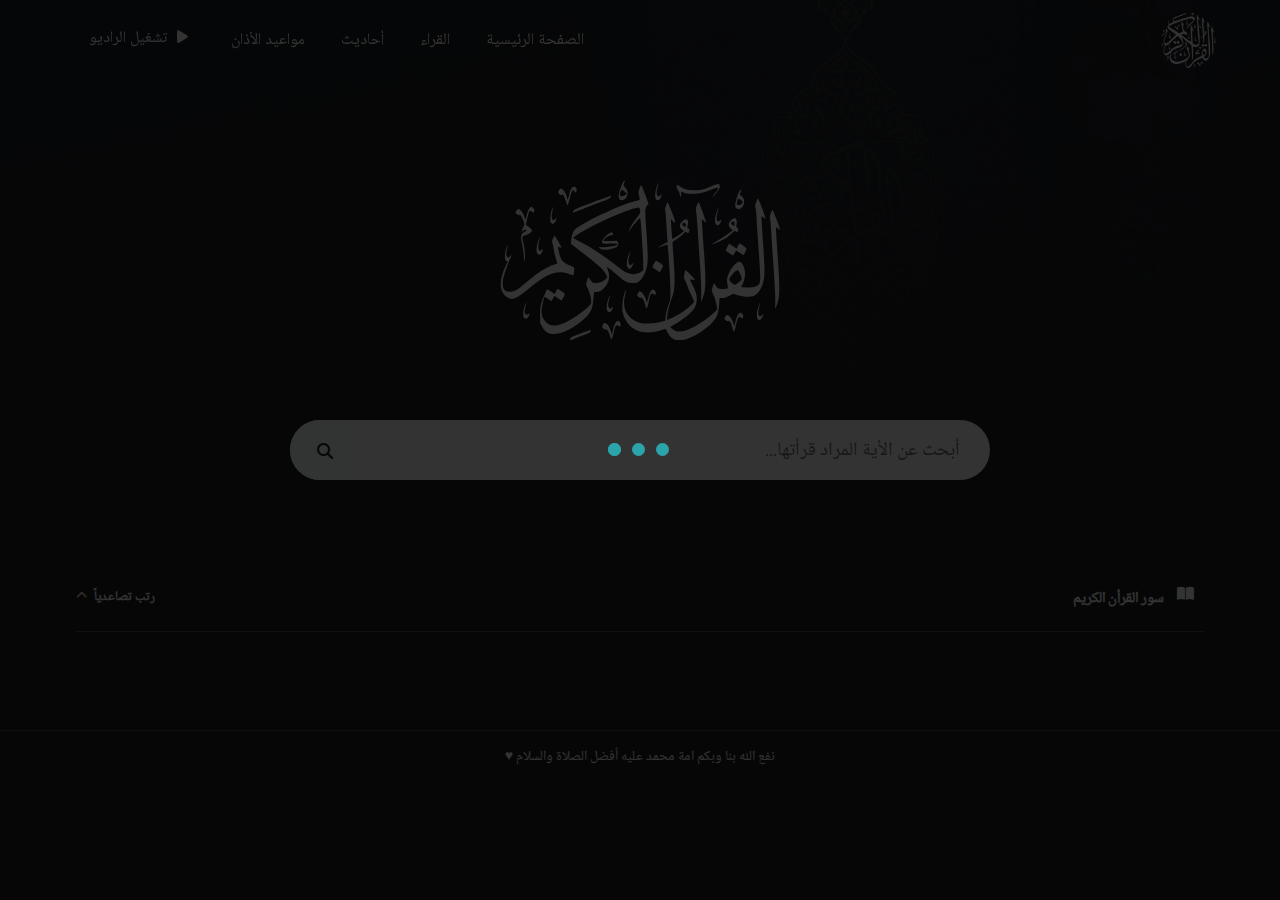
<file: index.html>
<!DOCTYPE html>
<html lang="en">
  <head>
    <meta charset="UTF-8" />
    <meta http-equiv="X-UA-Compatible" content="IE=edge" />
    <meta name="viewport" content="width=device-width, initial-scale=1.0" />
    <title>Quran App</title>
    <link
      rel="stylesheet"
      href="https://cdnjs.cloudflare.com/ajax/libs/font-awesome/6.2.0/css/all.min.css"
    />
    <link rel="stylesheet" href="bootstrap/css/bootstrap.min.css" />
    <link rel="shortcut icon" href="./imgs/logo.png" type="image/x-icon" />
    <link rel="stylesheet" href="main.css" />
    <style>
      /* .container{
            margin-top: -40px!important;
        } */
      .container .search {
        margin-bottom: 100px;
      }

      div.surah_name {
        font-size: 30px !important;
      }
    </style>
  </head>
  <body>
    <div class="bodyImage"></div>
    <header
      id="headerId"
      class="position-fixed mx-auto top-0 width: 90% z-3"
    ></header>

    <div class="container mb-5 content_home">
      <div class="quran_img">
        <svg xmlns="http://www.w3.org/2000/svg" viewBox="0 0 513 294">
          <path
            d="M128 293.2c0-.6.5-2.2 1.1-3.4.8-1.9 4.4-3.6 18.7-8.6 9.7-3.4 18-6.2 18.4-6.2.4 0 .3 1.1-.4 2.5-.7 1.6-2.7 3-6 4.1-3.9 1.3-21.2 8.1-30.5 12.1-.7.3-1.3 0-1.3-.5zm194.1-.2c-6-1.4-11.3-6.1-14.9-13-1.9-3.6-3.5-6.6-3.7-6.8-.2-.2-3.9.8-8.4 2.2-24.1 7.6-44.5 4.5-57.4-8.7-5.9-6-11.1-15.6-12.8-23.8-2.1-9.9.5-31.6 4.7-38.9l1.5-2.5-.5 3c-.3 1.7-1.3 6.4-2.2 10.5-4.6 21.4 5.3 39.1 25.7 46 5.6 1.9 8 2.2 18.9 1.8 8.8-.3 15.1-1.2 21.1-2.8l8.6-2.3.7-6.7c.6-7.2 4.6-22.2 7.2-27.2 1.2-2.3 1.6-6.7 1.7-18.7.2-16-4.1-84.2-5.4-86.2-.5-.8-3-.2-8.4 2-4.2 1.8-7.9 3-8.2 2.8-.2-.3 3.5-2.7 8.2-5.3l8.7-4.9-.6-6.5c-.3-3.6-1-15-1.6-25.5-.6-10.4-1.5-21.1-2.1-23.6-.9-3.8-.7-5.4 1.2-10.5 1.2-3.2 2.5-6.3 2.9-6.7.7-.8 12.6 29 13.7 34.4.7 3.8-.8 3.7-4.2-.2-1.4-1.7-2.8-3-3-2.8-.7.8 1.9 35.9 2.7 35.9 1.3 0 11.6-6.7 16.6-10.8l4.3-3.5-3-2.5c-4.5-3.5-5.4-5.6-4.1-9.7 1.4-4.2 7.2-9.5 10.6-9.5 3.7 0 4.9 3.5 3.5 10.1-1.2 5.2-1.1 5.5 1.3 7.4 2.4 1.9 2.4 2.1.9 5.2s-1.6 3.2-3.9 1.6c-2.3-1.5-2.6-1.4-8.3 4-3.3 3-8.7 7.1-12 9.2-3.6 2.1-6.1 4.3-6.1 5.3 0 .9.9 13.9 2 28.7 3.2 44.3 2.5 58.8-3.5 73.8-3.3 8.5-7.1 23.4-8 32l-.7 6.9 2.4-.7c4.4-1.4 20.3-9.7 27.1-14.3 7.3-4.8 18.1-14.3 19.8-17.3.7-1.4-.2-4.1-4-11.7-2.7-5.4-6.4-14.1-8.2-19.3-1.8-5.2-3.9-10.2-4.8-11.2-1.3-1.5-1.3-2.8-.3-8.9.7-4 1.5-7.4 1.8-7.7.6-.6 17.4 16 17.4 17.3 0 .5-2 .6-4.4.3l-4.5-.6 1.6 3.7c.8 2 3 6.7 4.8 10.3 7 13.9 7.9 23.3 3.4 35.4-3.4 9.1-19.5 23-39.2 33.9l-6.9 3.8 2.8 2.9c5.9 6.1 15.2 7.3 27.1 3.3 13.8-4.6 36.2-18.8 48.8-30.7l7.5-7.2-.6-5c-.8-7.1-3.1-14.9-6.6-22.9l-3-6.9 1.7-6.4c1-3.5 2.1-6.6 2.6-6.8.4-.3 1.7 1.2 2.9 3.5 3.1 6.1 5.7 7.4 14.1 6.8 3.9-.3 7.5-1 8.1-1.6.6-.6.6-2.2-.1-4.8-2.9-10.3-.4-21 7.4-31.8 5.3-7.4 10.3-11.6 14-11.6 5.3 0 10.5 10.7 10.5 21.6 0 6.5-2.2 15.4-4.9 19.9-1.1 2-1.9 4.1-1.6 4.6.4.5 5.4.9 11.3.9 11.5 0 16.8-1.5 20.7-6 3.1-3.4 3-12.6-.4-61-1.7-23.9-3.5-51.2-4-60.6-.4-9.3-1.3-17.9-1.9-19.1-.7-1.3-.8-3.1-.3-4.9 1.5-5 4.3-11.4 5-11.4.7 0 10.4 25 12.7 32.7 1.5 5 .5 5.5-3.3 1.7-1.4-1.4-2.8-2.3-3.1-1.9-.3.3.9 21.8 2.7 47.8 3.5 49.4 3.6 60.7.6 72.2-3.6 13.7-10.1 23-18.1 26.1-5.8 2.2-20 1.3-29.8-2l-6.9-2.4-7.6 4.1c-6 3.3-8.6 4.1-12.7 4.1h-5.1l-.6 10.1c-1.2 19.1-4.7 27.6-15.7 37.7-14.1 13-33.1 24.4-46.8 27.9-7.9 2-11.6 2.2-17.1.9zM434 189.9c5.1-3 9-7 9-9 0-3.1-3.9-12.5-5.9-14.3-2.5-2.3-4.4-1.3-11 5.9-6 6.7-7 9.4-4.4 12.8 1.7 2.3 7.2 6.7 8.3 6.7.3 0 2.1-1 4-2.1zM340.8 83.4c.4-3-2.1-5.8-4.6-5-2.8.9-2.8 4.1 0 6 2.7 1.9 4.2 1.6 4.6-1zM202.3 288.1c-.6-2.7-2.2-7-3.5-9.7-2-4.2-2.7-4.9-4.9-4.6-1.7.1-3.3-.6-4.9-2.3-2.3-2.5-2.3-2.6-.7-6 2.1-4.4 4.5-4.5 8.6-.5 3 3.1 7.1 12.3 7.1 16.2 0 4.1 1.6.4 3.4-7.7 1.9-8.3 4.6-13.9 7.1-14.9 3.3-1.2 6.5 2 6.5 6.7 0 3.3-1 4-3.1 2.1-2.3-2.1-5.1-1.4-6.6 1.6-.6 1.4-2.1 6.8-3.2 12-2.6 11.9-4.2 13.8-5.8 7.1z"
          ></path>
          <path
            d="M93 281.9c-7.1-1.4-12-5.5-16-13.3l-3.5-6.9v-14.1c0-11.6.5-15.5 2.3-22 2.1-7.3 9.9-25.6 10.9-25.6.8 0 11.3 7.2 11.9 8.1 1.1 1.8 2.2.8 4.3-4.1 1.4-3.3 2.6-4.8 3.4-4.4.7.4 3.8 2.5 7 4.6 6.5 4.4 6.5 4.7 2 12.5l-2.5 4.2-6.6-4.4-6.7-4.5-1.3 2.8c-.8 1.5-2 3.7-2.8 4.9l-1.4 2.2-5.7-3.9c-3.1-2.2-6-4-6.4-4-1 0-4.9 16.7-5.6 24.4-.8 8.7 1.6 15.4 7.6 21.6 7.9 8.2 17.3 8.7 33.8 1.8 12.6-5.2 33.4-19.2 44.1-29.6 4.9-4.7 5.2-5.4 5.2-9.9 0-6.3-2.3-15.2-6-23.2-1.7-3.5-3-7-3-7.7 0-2.6 3.3-13.4 4.1-13.4.4 0 1.8 1.9 3.1 4.2 2.8 5.1 5.8 6.8 11.8 6.8 8 0 19-6.7 19-11.5 0-3.1-5.1-10.6-11.7-17.2-3.2-3.2-16.8-14.3-30.2-24.7l-24.3-18.9.6-6c.9-8.4 3.6-16.4 6.5-19.4 10.5-10.4 67.3-38.4 101.6-49.9 7.2-2.4 14-4.4 15.3-4.4 2.6 0 2.8-1.4.8-8.9-1.3-4.9-1.2-5.9.4-10.7 1.1-3 2.3-6.2 2.9-7.1 1.1-2.1 1.5-1.5 9.2 19.1 5.1 13.4 5.9 17.2 3.5 16.3-1.1-.4-1.9 1-3.2 5-1.7 5.4-1.7 6.8 1.1 46.6 2.9 42.7 2.9 53 0 64.2-3.5 13.3-11 24.2-18.2 26.6-4.7 1.5-14 .5-19.7-2.2-2.5-1.1-8-5.1-12.2-8.7-15.9-13.8-22.4-18.7-22.4-16.9 0 .1.9 2.6 2 5.5 4 10.6 1.9 21.7-5.6 30.1-6.1 6.8-10.5 9.4-15.8 9.3l-4.3-.1-.7 9c-1.5 20.3-4.3 27.8-14.1 37.3-20.6 20.1-48.9 33.5-64.5 30.5zm158.6-110.4c2.7-.8 6.3-2.6 7.9-3.9l3-2.4v-14.4c-.1-15.6-4.4-79.8-5.5-81.1-1-1.2-15.7 16.1-19.4 22.8l-1.6 3 .6-3c1.1-5 7.4-15.6 14.1-23.4 6.6-7.8 7.5-10.7 5.3-16.5-.8-2.2-1.3-2.4-4.7-1.9-19.3 2.8-90.8 35.5-113 51.7-2.3 1.7-4.2 3.3-4.3 3.6 0 .3 2.6 1.8 5.8 3.4 22 10.7 48 27.3 69.7 44.6 16.4 13.1 20.2 15.4 27.5 17.4 7.1 1.9 8.6 1.9 14.6.1z"
          ></path>
          <path
            d="M234.7 161.5c-3.6-3.5-3.1-13.1 1.3-24.8 1.2-3.2 2.3-5.7 2.5-5.5.1.2-.7 4-1.8 8.6-1.5 6.3-1.8 9.2-1.1 12 1.2 4.8 4 5.4 7.1 1.6l2.3-2.9-1 3.5c-1.2 4.2-4.2 8.4-6.2 8.8-.9.2-2.3-.4-3.1-1.3zm-49.8-35c-1.5-.8-2.9-2.1-3.2-2.8-.4-1.2.2-1.3 3.1-.6 5.5 1.3 30.2-2.9 30.2-5.1 0-1.7-4.5-2.2-14.1-1.5-11.4.8-13.9.3-13.9-2.8 0-5.8 12.1-17.7 18-17.7 1.7 0 2.1.5 1.8 2.8-.3 2.3-.7 2.7-3 2.4-2.8-.3-9.5 3.5-13.2 7.7-2.6 2.9-1.2 3.3 12.4 2.9l11.4-.3 1.5 2.7c1.4 2.4 1.4 3-.1 6-1.5 3.2-2.2 3.6-10.5 5.6-10.2 2.5-16.7 2.7-20.4.7zm242.7 150.4c-.2-.8-.9-3.4-1.6-5.9-.7-2.5-2.1-6.4-3.2-8.8-1.8-3.8-2.4-4.2-4.7-3.7-2 .4-3.3 0-5-1.9l-2.3-2.5 1.9-3.3c1-1.8 2.7-3.4 3.7-3.6 3.1-.6 8.4 6.3 10.8 14.1l2.2 7.2 1.3-5.5c2.6-11.1 4.3-15.7 6.7-17.9 2-1.9 2.8-2.1 4.5-1.2 2.9 1.6 4.3 4.6 3.5 7.6-.7 2.9-1.6 3.1-3.4 1a4 4 0 0 0-3.4-1.3c-2.3.3-3.9 4.6-7 18.3-1.7 7.1-3.2 10-4 7.4zm45.6-20.7c-2.3-1.5-3.2-7.3-2.2-13.9 1-5.8 4.8-17.9 5.5-17.1.1.2-.6 4-1.8 8.4-2.3 9.6-1.8 14.9 1.5 16 1.7.5 2.7 0 4.5-2.2l2.3-2.9-1 3.5c-1.8 6.5-5.7 10.1-8.8 8.2zm-428.9-3.4c-3.1-3.9-1.9-16.9 2.3-25.3 1.3-2.7 2.2-4.1 1.8-3-.3 1.1-1.3 5.4-2.2 9.6-1.3 6.1-1.4 8.2-.4 10.3 1.3 3 3.7 3.3 6.5.9 2-1.8 2-1.7 1.3 1.2-1.1 4.7-3.4 7.5-6 7.5-1.3 0-2.8-.6-3.3-1.2zm154-11.3c-2.7-1.9-3.5-6.7-2.3-14 .9-5.3 4.8-17 5.5-16.3.2.2-.5 3.5-1.5 7.3-2.4 9.1-2.4 12.7-.1 15.6l1.9 2.4 2.6-2.4c2.9-2.7 3.3-1.7 1.2 3.4-1.9 4.4-4.6 5.9-7.3 4zm306.1-16c.5-10.8-.5-30.5-4.4-84.5-1-15.1-2.4-36.3-3-47-.6-10.7-1.6-21-2.1-22.8-.9-2.6-.6-4.5 1.1-9.7 1.2-3.6 2.5-6.7 3-7 1.2-.7 14 32.5 14 36.4 0 1-1.2.3-3.5-1.9-1.9-1.8-3.7-3.1-3.9-2.9-.3.3 1.1 23 3 50.4 4.7 66.4 4.3 80.8-2.6 95.7l-2 4.3.4-11zm-237.6 5.7c-.3-2.1-1.9-6.5-3.4-9.8-2.5-5.1-3.2-5.9-5.5-5.6-1.6.1-3.3-.6-4.8-2.2-2.1-2.3-2.2-2.5-.7-5.4 2.1-4.2 3.1-4.5 6.5-2.8 3.2 1.7 9.1 12.2 9.1 16.2 0 5.4 1.8 2.6 3.9-6.1 2.5-10.3 5-14.5 8.6-14.5 3 0 5.7 4.2 4.9 7.5-.7 2.9-1.6 3.1-3.4 1-.7-.8-2.1-1.5-3.2-1.5-2.4 0-4.1 3.9-6.3 15-2.5 12.4-4.8 15.6-5.7 8.2zm101.9-22.7c.3-10.4-.3-26.1-2.1-51.5-1.4-20.1-3.3-48.2-4.1-62.5-.9-14.3-2-28.9-2.6-32.5-.6-3.6-1-7.4-1-8.5 0-3.1 4.3-13.7 5.2-12.8 1 1 10.3 25.3 12.2 32.1.9 2.8 1.3 5.2.9 5.2-.3 0-2.1-1.5-4-3.2l-3.5-3.3.7 12c.4 6.6 1.8 27.8 3.3 47 3.3 45 3.4 66.1.5 76.7-1.2 4.3-3 9.7-4.1 12l-1.9 4.3.5-15zm-352.1 8.1C11 214.5 5.3 208.5 2.9 202c-3.9-10.3-.7-28.5 8.1-45.9 3.5-7 3.5-7.1 1.5-7.1-2.3 0-3.5-3.4-3.5-9.8 0-5.8 2.9-17.2 5.1-20.2.9-1.2 1-1.1.4.5-2 6-3.5 15.8-2.7 18.8 1.1 4.3 4.2 4.7 7.2 1l2.2-2.8-.7 3c-.4 1.7-1.6 4.5-2.6 6.3-1.1 1.9-4.4 10.7-7.4 19.6C5.8 179.2 5 182.8 5 188.9c0 12.3 4.3 16.8 15 15.8 8-.7 12.1-3.1 26.7-15.8 7-6.1 16.6-13.8 21.3-17.2 10.1-7.4 27.4-16.4 33-17.3 2.2-.4 4-.9 4-1.3 0-.3-1.3-5.1-2.9-10.6-1.6-5.5-3.4-13.4-4-17.5-.7-4.1-1.7-8.7-2.2-10.1-.8-2.1-.6-3.7 1.1-7.8 1.3-2.8 2.5-5.1 2.9-5.1 1.1 0 13.4 21 12.8 21.7-.4.3-1.9.1-3.3-.6-1.5-.6-2.9-1-3.1-.7-.6.6 2.3 13.1 4.4 19.1.8 2.2 2.6 5.2 4.1 6.8 3.1 3.3 11.1 7.9 16.4 9.7 2.1.6 4.2 1.8 4.6 2.6.7 1.3-.5 13.1-1.4 14.2-.1.2-3.2-.8-6.8-2.2-8.8-3.5-19.9-4.4-28.3-2.3-12.8 3.3-22.4 9.3-46.7 28.9-21.9 17.7-27.6 20.4-36 17.4zm269.3-52.2-6.7-4.6 2.8-6.2c1.6-3.3 3.4-6 4-5.8.7.1 3.9 2.1 7.2 4.3 5 3.4 5.8 4.4 5.2 6.2-.6 1.9-5.3 10.7-5.7 10.7-.1 0-3.2-2.1-6.8-4.6z"
          ></path>
          <path
            d="M43.8 140.5c-.3-5.5-1.8-15.9-3.3-23.2-2.7-13-2.8-13.1-.9-17 1.2-2.4 3.2-4.4 5.7-5.6 4-2 4.1-3.7.2-3.7-1.4 0-2.9.9-3.5 2.1-.7 1.1-1.4 1.9-1.6 1.6-.9-.9 1.6-8.5 3.2-10.2 1.9-1.9 1.2-5.6-2.7-14.4-2.5-5.6-3.1-6.3-5.2-5.7-1.6.4-3.1-.2-5-2l-2.8-2.6 1.9-3.1c1-1.8 2.7-3.3 3.9-3.5 3.2-.5 8.7 6.7 10.8 13.9.9 3.4 1.9 5.9 2.1 5.6.3-.2 1.4-4.2 2.5-8.8C51 55.7 54.8 49 57.4 49c1.9 0 5.6 4.4 5.6 6.6 0 1-.5 2.6-1 3.4-.9 1.3-1.2 1.3-2.4-.2-1.4-1.9-5.1-2.4-6.1-.9-1.4 2.4-6.4 24.6-5.6 24.9 2.1.7 9.1 6.3 10 8 1.9 3.5-1.8 7.6-8.5 9.4-9.8 2.8-9.7 2.7-6.8 13.8 2.8 10.6 4.2 27.5 2.7 33-.8 3-1 2.2-1.5-6.5zm378.1-5.3c-1.9-1.5-4.6-3.4-6-4.3l-2.4-1.6 2.9-6.2c1.6-3.3 3.3-6.1 3.6-6.1.4 0 3.5 2 7.1 4.5l6.4 4.4 2.6-5 2.5-5 6.5 4.3c3.5 2.4 6.5 5 6.7 5.8.1.8-1.1 3.8-2.8 6.7l-3 5.2-6.6-4.5c-3.6-2.6-6.7-4.5-6.8-4.3-.2.2-1.3 2.3-2.5 4.7-1.2 2.3-2.7 4.2-3.4 4.1-.6 0-2.8-1.2-4.8-2.7zm-353.3-.4c-2.9-4.2-1.9-14.1 2.6-25.6 2.8-7.1 3.2-6.1.7 1.8-2.4 7.8-2.3 16.7.3 18.4 1.3.8 2.3.5 4.3-1.4 2.9-2.7 2.9-2.6 1.4 2.1-2.3 6.8-6.4 8.9-9.3 4.7zm319.9-17.5c.6-.6 6.4-4.2 13-8C413 102.5 426 93.5 426 92.2c0-.3-1.6-2-3.5-3.8-4.1-3.7-4.5-7-1.5-11.9 2.6-4.2 8.4-7.4 10.8-5.9 2 1.3 2.7 6.8 1.4 11.6-.8 2.9-.6 3.6 1.6 5.4 2.4 2 2.5 2.3 1.3 5.3-1.5 3.5-2.3 3.8-4.1 1.6-.7-.8-1.5-1.5-1.9-1.5-.4 0-3.4 2.6-6.7 5.8-3.3 3.1-8.5 7.2-11.6 9-7.8 4.6-25.9 11.9-23.3 9.5zM430 80.5c0-4-1.7-5.2-4.9-3.5-2.9 1.5-2.6 3.7.7 5.4 3.9 2.2 4.2 2 4.2-1.9zm-34.4.3c-2.9-4.1-1.6-15.8 2.8-26 2.4-5.6 2.6-4.6.5 2.3-1.9 6-2.5 14.2-1.3 17.3.9 2.3 5.1 2 6.4-.5 1.7-3.1 2.2-1.7.9 2.2-2.3 6.8-6.4 8.9-9.3 4.7zM94 79c-2-2-2.2-3-1.8-10.4.4-5.1 1.4-10.3 2.8-13.9 1.3-3.1 2.4-5.6 2.6-5.4.2.1-.4 3-1.2 6.2-2 7.5-2.2 14.8-.5 16.9 1.9 2.2 2.8 2 5.8-1.1l2.6-2.8-.8 2.5c-1.3 4.5-3 7.3-5.2 8.7-1.9 1.3-2.4 1.2-4.3-.7zm40-19.8c0-4.7 1.6-5.6 35.3-18 18.3-6.7 33.5-12.2 33.9-12.2.4 0 .3 1.1-.3 2.4-.8 1.8-4 3.4-13.7 7.1-10.2 3.8-48.5 18.9-53.9 21.2-.7.3-1.3 0-1.3-.5zm298.6-7.8c-.9-.8-1.6-2.9-1.6-4.7 0-4.6 2.9-15.4 6-22.3 3.8-8.6 7-10.2 3.5-1.8-1.4 3.5-1.4 3.5 2.5 7.4 4.2 4.2 4.8 6.3 3.9 12.9-1.1 7.8-9.9 13-14.3 8.5zm9.5-7.1c4-2.4 3.6-4.8-1.1-7.9-5-3.3-6.1-2.5-6.8 4.5-.4 5-.4 5.1 2.3 5.1 1.5 0 4-.8 5.6-1.7zm-320.9-4.6c-1.2-4-3.2-8.8-4.3-10.6-1.6-2.7-2.2-3.1-3.5-2.1-1.2 1-1.9.9-3.7-.6-3.5-3-3.6-3.5-1.9-7.1 2-4.1 4.8-4.3 8.5-.5 3 3.1 6.6 10.7 6.7 13.9 0 5.1 1.9 2.7 3.5-4.5 2.8-12.4 6-17.1 10.5-15.7 2.7.9 4.4 5.8 3 8.5l-1.2 2.2-1.9-2.1c-1.1-1.2-2.4-2.1-2.9-2.1-1.9 0-4.1 5-6 14-1.2 5.1-2.6 10.3-3.3 11.6-1.2 2.2-1.4 2-3.5-4.9zm98-4c-2.1-2.5-2.2-6.4-.3-14 2.5-9.5 6.8-19.4 8.8-20.1 1.1-.5 1.3-.2.8 1.1-2.9 7.2-2.9 7.3.3 10.6 5.3 5.7 6.1 8.8 4.1 16-1.6 5.9-10.6 10.1-13.7 6.4zm9.6-7.7c1.7-1.1 3.2-2.4 3.2-2.9 0-1.3-7.1-7.1-8.6-7.1-2.2 0-4.5 9.6-2.7 11.3 1.2 1.3 4.8.7 8.1-1.3zm57.3 7.6c-3-3.6-2.2-13.8 1.9-24.9 1.2-3.2 2.3-5.7 2.5-5.5.2.2-.5 3.5-1.6 7.3-2.1 7.8-2.4 12.7-.9 15.6 1.4 2.6 4.5 2.4 6.4-.3 1.4-1.9 1.6-2 1.6-.5 0 2.2-2.8 7.9-4.4 8.9-1.8 1.2-4.3.9-5.5-.6zm43.7-7.8c-.3-2.9-1.8-6.6-3.6-9.5-2.1-3.3-2.9-5.6-2.5-7.1.7-2.8 1.1-2.8 6 .8 6.7 4.9 14.2 7 25.2 7 12.1 0 19.9-1.9 32.4-7.6 5.9-2.7 11-4.4 12.5-4.2 2.3.3 2.7.8 3 4.1.3 3.9-1.6 7.1-10.9 17.7l-3 3.5 1.6-3.4c.9-1.8 3.5-5.3 5.7-7.7 4.2-4.5 4.5-7.4 1-7.4-1.1 0-4.9 1.3-8.5 3-13 5.9-23.1 8.3-35.2 8.3-8.9.1-12-.3-16.2-2l-5.3-2.1-.1 3.6c0 2.1-.4 4.6-.8 5.7-.6 1.5-.9.8-1.3-2.7z"
          ></path>
        </svg>
      </div>

      <div class="search">
        <input
          type="text"
          id="search_inpt"
          placeholder="أبحث عن الأية المراد قرأتها..."
        />
        <a href="" class="icon">
          <i class="fa-solid fa-magnifying-glass"></i>
        </a>
      </div>
      <div class="surah_option">
        <div>
          <li class="surah_option_li">
            <i class="fa-solid fa-book-open"></i> سور القرأن الكريم
          </li>
        </div>
        <div class="range">
          <section>رتب تصاعدياً</section>
          <span><i class="fa-solid fa-angle-up"></i></span>
        </div>
      </div>
      <div class="item_flex"></div>
    </div>

    <div id="audierId" class="audier">
      <div class="audio">
        <div class="channel_name">
          <section>تلاوات مباركة</section>
          <article id="txt"></article>
        </div>
        <div class="audio_icon">
          <i id="audio_icon" class="fa-solid fa-play"></i>
        </div>
      </div>
      <audio id="audioSound" src="" autoplay controls></audio>
    </div>

    <div class="footer_div">
      <footer class="text-center text-lg-start" style="border-top: 1px solid #464b50">
          <!-- Copyright -->
          <div class="text-center p-3" style="background-color: #1f2125e6; color: #FFF;">
              نفع الله بنا وبكم امة محمد عليه أفضل الصلاة والسلام <span>&hearts;</span> 
          </div>
          <!-- Copyright -->
      </footer>
    </div>

    <div class="spinner">
      <div class="lds-ellipsis">
        <div></div>
        <div></div>
        <div></div>
        <div></div>
      </div>
    </div>

    <script src="bootstrap/js/bootstrap.min.js"></script>
    <script type="module">
      import header from "./header/header.js";
      let headerId = document.getElementById("headerId");
      headerId.innerHTML = header({
        logo: "./imgs/logo.png",
        home: "index.html",
        readers: "./readers/index.html",
        hadith: "./hadith/index.html",
        athan: "./athan/index.html",
      });

      window.onscroll = () => {
        if (window.scrollY > 50) {
          headerId.classList.add("activeClass");
        } else {
          headerId.classList.remove("activeClass");
        }
      };
    </script>
    <script src="radio.js"></script>
    <script src="main.js"></script>
  </body>
</html>
</file>
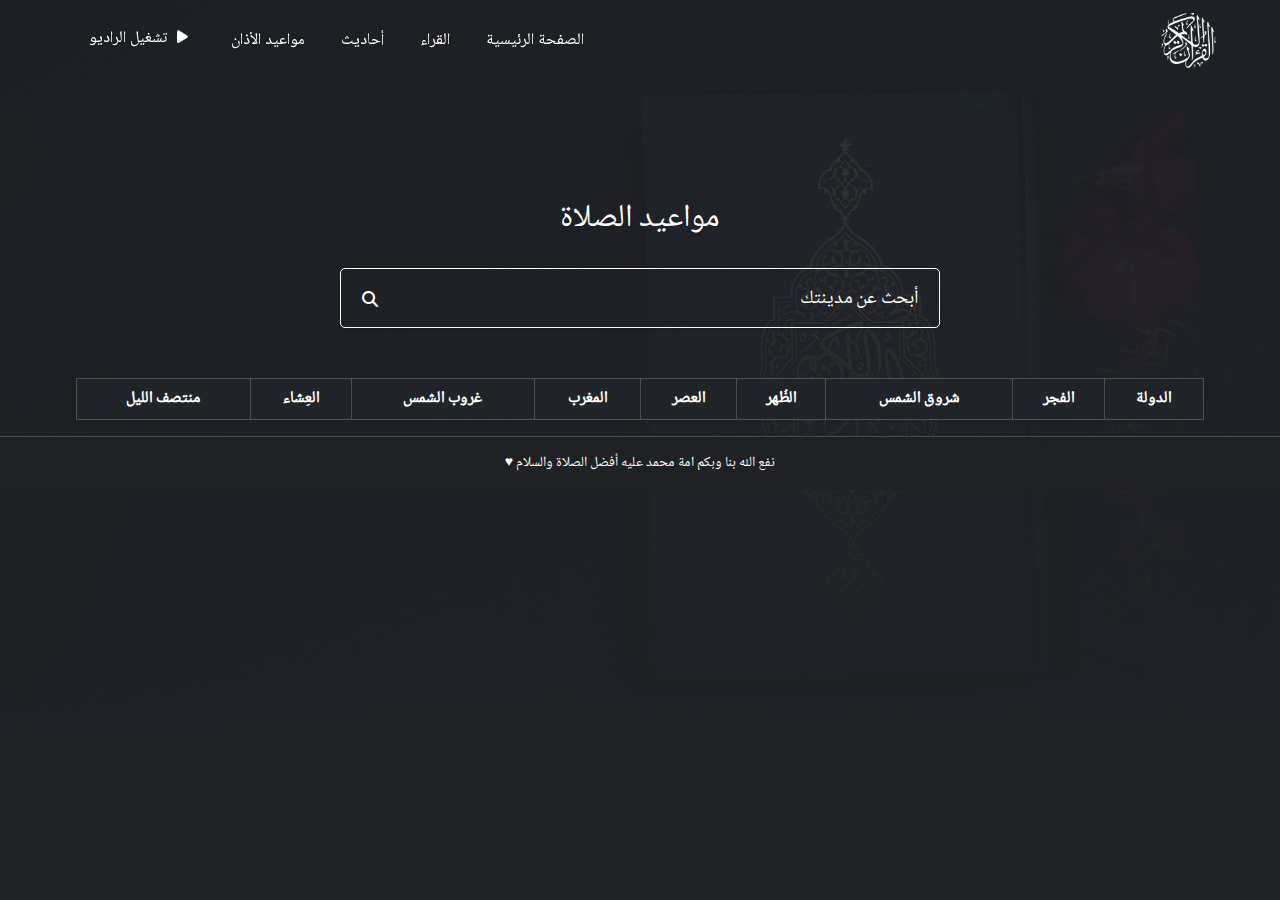
<file: athan/index.html>
<!DOCTYPE html>
<html lang="en">
<head>
    <meta charset="UTF-8">
    <meta http-equiv="X-UA-Compatible" content="IE=edge">
    <meta name="viewport" content="width=device-width, initial-scale=1.0">
    <title>Quran App</title>
    <link rel="shortcut icon" href="../logo-hed.png" type="image/x-icon">
    <link rel="stylesheet" href="https://cdnjs.cloudflare.com/ajax/libs/font-awesome/6.2.0/css/all.min.css">
    <link rel="stylesheet" href="../bootstrap/css/bootstrap.min.css">
    <link rel="stylesheet" href="../main.css">
    <style>
        
        .bodyImage::before{
            height: 90%;
        }
        .awqat{
            text-align: center;
            color: #FFF;
            font-size: 2rem;
        }
        .search_div{
            margin-top: 30px;
        }
        #search_div_inpt{
            border-color: #FFF;
        }
        #search_div_inpt::placeholder{
            color: #FFF;
        }

        @media(max-width: 576px){
            .awqat{
                font-size: 1.2rem;
                margin-top: 100px;
            }
            .day{
                font-size: 16px;
                margin-top: 10px;
            }
            .search_div {
                margin-top: 20px;
                height: 50px;
            }   
            .search_div input{
                font-size: 1rem;
            }
            .search_div .search_icon{
                width: 50px;
            }
            .tabler::-webkit-scrollbar {
                width: 4px!important;
            }
            .table-bordered td, .table-bordered th{
                font-size: 12px;
            }
            .table-bordered td:first-of-type{
                font-size: 15px
            }
        }

    </style>
</head>
<body>
    
    <div class="bodyImage"></div>
    
    <header
    id="headerId"
    class="position-fixed mx-auto top-0 width: 90% z-3"
  ></header>

    <div class="container reader_top">
        <h2 class="awqat">مواعيد الصلاة</h2>
        <section class="day"></section>
        <div class="search_div">
            <input type="text" id="search_div_inpt" placeholder="أبحث عن مدينتك">
            <div class="search_icon">
                <i class="fa-solid fa-magnifying-glass"></i>
            </div>
        </div>
        
        <div class="table-responsive tabler text-center">
            <table class="table table-bordered table-dark table-striped">
                <thead>
                    <tr>
                        <th scope="col">الدولة</th>
                        <th scope="col">الفجر</th>
                        <th scope="col">شروق الشمس</th>
                        <th scope="col">الظُهر</th>
                        <th scope="col">العصر</th>
                        <th scope="col">المغرب</th>
                        <th scope="col">غروب الشمس</th>
                        <th scope="col">العِشاء</th>
                        <th scope="col">منتصف الليل</th>
                    </tr>
                </thead>
                <tbody>

                </tbody>
            </table>
        </div>
    </div>

    <div id="audierId" class="audier">
        <div class="audio">
          <div class="channel_name">
            <section>تلاوات مباركة</section>
            <article id="txt"></article>
          </div>
          <div class="audio_icon">
            <i id="audio_icon" class="fa-solid fa-play"></i>
          </div>
        </div>
        <audio id="audioSound" src="" autoplay controls></audio>
      </div>
    
    <div class="spinner">
        <div class="lds-ellipsis"><div></div><div></div><div></div><div></div></div>
    </div>

    <div class="footer_div">
        <div class="footer_div">
          <footer class="text-center text-lg-start" style="border-top: 1px solid #464b50">
              <!-- Copyright -->
              <div class="text-center p-3" style="background-color: #1f2125e6; color: #FFF;">
                  نفع الله بنا وبكم امة محمد عليه أفضل الصلاة والسلام <span>&hearts;</span> 
              </div>
              <!-- Copyright -->
          </footer>
        </div>
      </div>

    <script src="../bootstrap/js/bootstrap.min.js"></script>

    <script type="module">
        import header from "../header/header.js";
        let headerId = document.getElementById("headerId");
        headerId.innerHTML = header({
          logo: "../imgs/logo.png",
          home: "../index.html",
          readers: "../readers/index.html",
          hadith: "../hadith/index.html",
          athan: "../athan/index.html",
        });
  
        window.onscroll = () => {
          if (window.scrollY > 50) {
            headerId.classList.add("activeClass");
          } else {
            headerId.classList.remove("activeClass");
          }
        };
      </script>

    <script src="main.js"></script>
    <script src="../radio.js"></script>
</body>
</html>
</file>
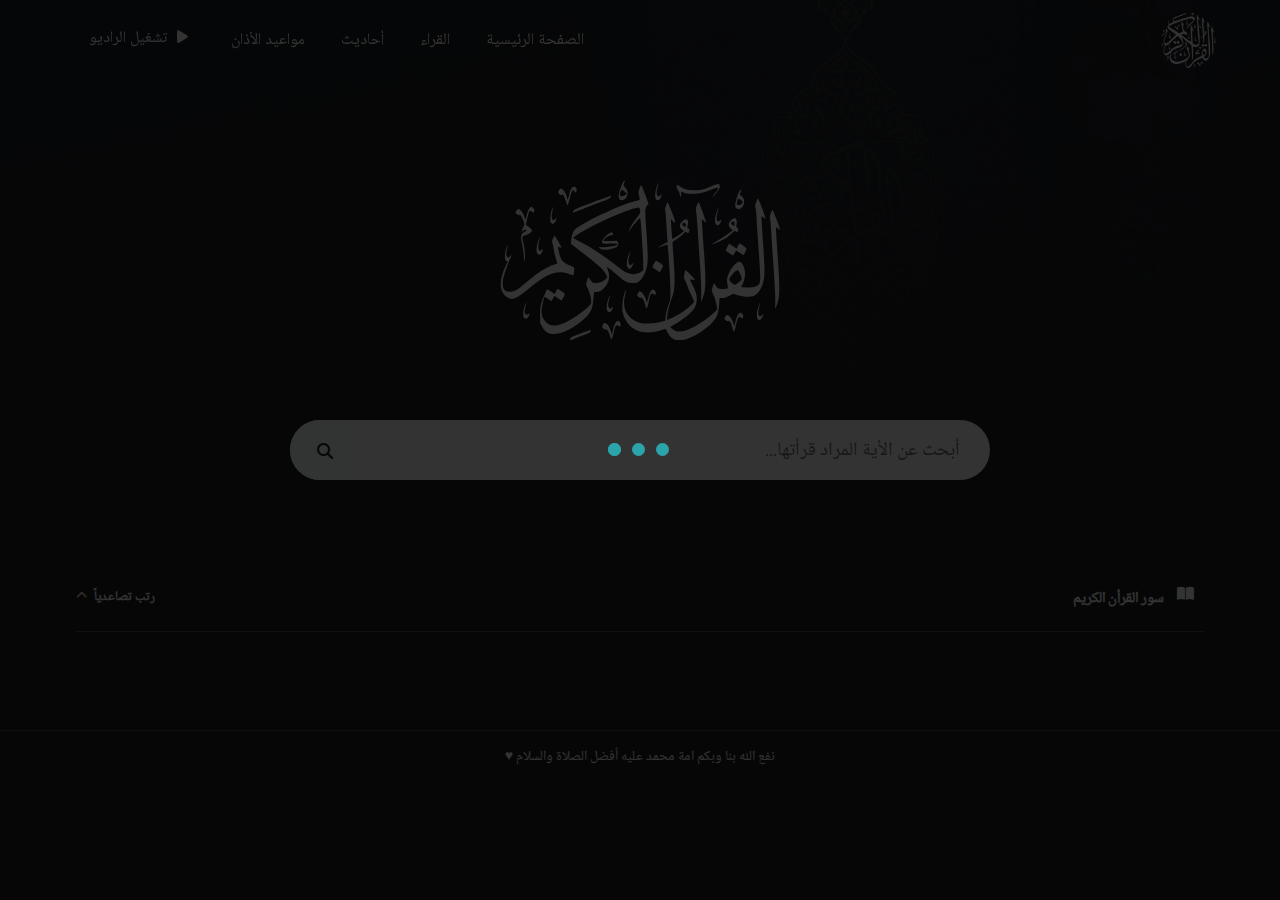
<file: display/index.html>
<!DOCTYPE html>
<html lang="en">
<head>
    <meta charset="UTF-8">
    <meta http-equiv="X-UA-Compatible" content="IE=edge">
    <meta name="viewport" content="width=device-width, initial-scale=1.0">
    <title>Quran App</title>
    <link rel="shortcut icon" href="../logo-hed.png" type="image/x-icon">
    <link rel="stylesheet" href="https://cdnjs.cloudflare.com/ajax/libs/font-awesome/6.2.0/css/all.min.css">
    <link rel="stylesheet" href="../bootstrap/css/bootstrap.min.css">
    <link rel="stylesheet" href="../main.css">
    <style>

        .bodyImage::before{
            /* background-image: linear-gradient(rgba(32,55,106,.5),rgba(32,55,106,.5)),url(../image.jpg); */
            height: 80%;
        }
        .edit_box{
            margin-bottom: 80px;
            padding: 30px 20px;
            background: #1F2125;
            border: 1px solid #444;
        }
        .edit_title i{
            color: #cfe0ff!important;
        }
        .edit_title li{
            color: #fff;
        }
        .edit_box hr{
            background: #1F2125!important;
        }
        .edit_box select{
            border: 2px solid #cfe0ff;
            color: #426cb7;
        }
        @media(max-width: 576px){
            .info_flex li{
                margin-bottom: 10px;
            }
        }
    </style>
</head>
<body>
    
    <div class="bodyImage"></div>
    <header
    id="headerId"
    class="position-fixed mx-auto top-0 width: 90% z-3"
  ></header>

    <div class="container reader_top">
        <div class="info rounded-1">
            
        </div>
        <div class="edit_box rounded-1">
            <div class="edit_title">
                <div>
                    <i class="fas fa-th-list"></i>
                    <li id="show_shape">تغير طريقة العرض</li>
                </div>
                <div>
                    <i class="fas fa-search-plus"></i>
                    <li id="increaseFont">تكبير الخط</li>
                </div>
                <div>
                    <i class="fas fa-search-minus"></i>
                    <li id="decreaseFont">تصغير الخط</li>
                </div>
            </div>
            <hr>
            <div class="">
                <label>تحديد الآيات :</label>
                <div class="list_flex">
                    <li class="OrderAyah"> 
                        <select id="select_from">
                        </select>
                    </li>
                        <select id="select_to">
                        </select>
                    </li>
                </div>
            </div>
        </div>
        <div class="imager">
            <svg baseProfile="tiny" xmlns="http://www.w3.org/2000/svg" width="220" height="45" viewBox="0 0 176 36" overflow="inherit" xml:space="preserve"><switch><g><path fill="currentColor" d="M165.716 11.67c-.586-.089-1.021-.134-1.306-.134-.277 0-.644.273-1.099.818-.391.472-.586.781-.586.928a.217.217 0 0 0 .03.061c.012.016.03.024.055.024.008 0 .09-.063.244-.189s.301-.189.439-.189c.969 0 1.64.094 2.014.281-.357.26-.943.521-1.757.781-.659.211-.981.354-.965.427.024.081.366.094 1.025.037.651-.057 1.099-.143 1.343-.256.31-.146.667-.464 1.074-.952.439-.521.659-.932.659-1.233.002-.148-.389-.282-1.17-.404zm1.953 6.835c-.024 0-.092.13-.201.391-.11.26-.279.391-.507.391-.334 0-.501-.203-.501-.611 0-.179.051-.429.153-.75.102-.321.152-.535.152-.641 0-.065-.021-.105-.062-.122-.138-.073-.321.191-.549.793-.22.57-.329.989-.329 1.257 0 .277.081.546.243.807.188.284.411.427.672.427.342 0 .614-.179.817-.537.171-.301.257-.639.257-1.013.001-.277-.047-.408-.145-.392zm4.571 9.026c-.533-.271-.856-.408-.971-.408-.057 0-.207.258-.451.775-.244.516-.366.836-.366.958 0 .057.262.235.787.537.524.301.84.451.946.451.089 0 .254-.269.494-.806.239-.537.359-.879.359-1.025.001-.048-.266-.208-.798-.482zm2.203 3.449c-.058-.025-.92.346-2.588 1.11-1.701.781-2.648 1.257-2.844 1.429-.163.138-.362.361-.599.671-.284.366-.427.614-.427.745 0 .016.008.027.024.036-.073 0 .765-.411 2.515-1.233.919-.432 1.814-.846 2.685-1.244.163-.106.407-.338.732-.696.351-.391.525-.651.525-.781.002-.017-.007-.029-.023-.037zm-1.025-13.061c-1.074-2.034-1.733-3.051-1.978-3.051-.236 0-.354.504-.354 1.514 0 .35.04.785.122 1.306.089.545.166.818.231.818.122 0 .184-.403.184-1.208.398.529.956 1.489 1.672 2.881.789 1.529 1.184 2.502 1.184 2.917 0 .285-.211.428-.635.428-.301 0-.667-.062-1.099-.184-.488-.13-.817-.28-.988-.451.073-.488.041-.749-.098-.781-.114-.024-.293.265-.537.866-.244.603-.443.903-.598.903-.586 0-1.07-.142-1.453-.427.154-.521.244-.83.269-.928 0-.098-.028-.167-.085-.208-.106-.032-.257.114-.452.44-.261.438-.513.752-.757.939-.333.26-.813.391-1.44.391-.724 0-1.114-.057-1.171-.172.122-.072.237-.235.348-.488.109-.252.164-.459.164-.622 0-.098-.028-.15-.085-.158-.073-.017-.188.069-.342.256a2.502 2.502 0 0 1-.684.586c-.911.521-4.374 1.11-10.388 1.771-2.913.316-6.615.598-11.107.842-4.825.26-9.085.391-12.779.391-7.683 0-14.961-.342-21.837-1.025-2.971-.293-4.932-.537-5.884-.732-2.449-.496-4.142-1.266-5.078-2.307-.431-.48-.748-.717-.951-.708-.424.017-.854.415-1.294 1.196-.407.707-.61 1.298-.61 1.77 0 .326.187.659.562 1.001-2.222 1.603-3.942 2.815-5.163 3.638-.334.22-.484.357-.452.415.008.024.037.036.086.036.366 0 1.172-.252 2.416-.756 1.245-.506 2.011-.888 2.295-1.148.488-.447.903-1.082 1.245-1.904.269.18.738.362 1.41.55.671.187 1.166.272 1.482.257.098-.009.229-.257.391-.745 2.312.554 5.619 1.038 9.924 1.452 2.922.285 6.689.525 11.303.721 4.158.179 7.52.269 10.083.269 3.011 0 7.12-.163 12.328-.488 4.979-.31 9-.64 12.06-.989 4.833-.553 7.999-1.191 9.496-1.916a1.735 1.735 0 0 0-.085.439c0 .326.618.488 1.854.488.854 0 1.575-.342 2.161-1.025.586.473 1.232.708 1.94.708.398 0 .798-.603 1.196-1.807.212.188.582.432 1.11.732.627.358 1.059.537 1.294.537.236 0 .493-.179.77-.537.357-.472.537-1.082.537-1.831 0-1.052-.578-2.673-1.733-4.862zM96.61 4.59c-.109-.122-.229-.183-.359-.183-.847 0-1.567.635-2.161 1.904-.139-.008-.313-.063-.524-.165-.212-.102-.366-.152-.464-.152-.317 0-.647.22-.988.659-.31.399-.465.72-.465.964 0 .082.033.122.098.122.033 0 .161-.132.385-.397.224-.264.417-.396.58-.396.13 0 .34.071.629.213.288.143.563.214.823.214.684 0 1.29-.232 1.819-.696.528-.464.793-1.033.793-1.709a.566.566 0 0 0-.166-.378zm-1.788 10.669a1763.66 1763.66 0 0 0-.977-4.492c-.252-1.253-.406-1.879-.464-1.879-.235 0-.354.85-.354 2.551l.744 3.271c.529 2.278.858 3.812.989 4.601l.293 2.063c.105.7.183 1.05.231 1.05.236 0 .354-.766.354-2.295.003-.708-.271-2.332-.816-4.87zM85.998 6.91a7.41 7.41 0 0 0-.391 1.135c.879.968 1.363 2.079 1.453 3.332.024.366.061.549.109.549.18 0 .269-.435.269-1.306 0-1.383-.48-2.62-1.44-3.71zm2.514 6.298c-.081-.504-.188-.752-.317-.745-.105 0-.146.138-.122.415.032.326.024.529-.024.61a.632.632 0 0 1-.366.159c-.162.017-.276-.024-.342-.122-.032-.057-.057-.228-.073-.513-.008-.228-.053-.342-.134-.342-.082.017-.139.159-.171.427-.041.35-.077.562-.11.635-.105.236-.321.378-.646.427-.244 0-.395-.143-.452-.427 0-.089.028-.222.085-.397.057-.175.085-.303.085-.384 0-.065-.024-.11-.073-.134-.008-.008-.021-.012-.037-.012-.098 0-.236.24-.415.72-.13.342-.179.635-.146.879.073.578.391.838.952.781.293-.024.59-.228.891-.61.122.114.293.171.513.171.627 0 .94-.375.94-1.123a2.7 2.7 0 0 0-.038-.415zm-10.4-8.911c-.854 0-1.583.635-2.185 1.904-.114-.016-.279-.08-.494-.189-.216-.11-.38-.165-.495-.165-.301 0-.626.228-.977.684-.317.415-.476.741-.476.977 0 .089.032.134.098.134.041 0 .175-.134.402-.403.228-.269.427-.403.598-.403.123 0 .33.065.623.195s.559.196.794.196c.684 0 1.282-.22 1.794-.659.545-.472.818-1.042.818-1.709.001-.374-.166-.562-.5-.562zm13.793 16.82-1.953-5.053c-.057-.139-.114-.208-.171-.208-.017.008-.041.114-.073.317-.098.602-.146.976-.146 1.123 0 .391.336 1.402 1.007 3.033.672 1.632 1.008 2.565 1.008 2.802 0 .163-.139.244-.415.244a2 2 0 0 1-.317.024 1.862 1.862 0 0 1-1.526-.732c-.285-.358-.603-1.258-.952-2.697a485.636 485.636 0 0 1-.671-2.918c-.122-.521-.229-.781-.317-.781-.285.537-.428 1.046-.428 1.526 0 .114.062.407.184.879.423 1.644.635 2.707.635 3.186 0 .603-.24 1.074-.721 1.415-.423.302-.948.452-1.574.452-.977 0-1.53-.472-1.66-1.416-.049-.35-.073-1.126-.073-2.331 0-.659-.024-.989-.073-.989-.139 0-.269.273-.391.818a2.77 2.77 0 0 0-.073.599c0 .049-.354.24-1.062.573-.854.407-1.513.851-1.977 1.33-.277.285-.533.725-.769 1.318-.155.374-.057.655.293.843.26.139.598.207 1.013.207.903 0 1.501-.199 1.794-.598.024-.025.122-.191.293-.501.114-.212.232-.35.354-.415.033.773.183 1.339.452 1.697.439.586 1.042.879 1.807.879.806 0 1.465-.33 1.978-.989.276-.35.483-.769.622-1.257.098-.326.171-.518.22-.574.024.017.077.188.159.513.105.415.244.761.415 1.038.146.236.402.445.769.629.366.183.696.273.989.273.626 0 1.078-.346 1.354-1.037.138-.342.208-.875.208-1.599-.004-.715-.074-1.256-.212-1.623zm-10.247-7.665c-.542-.496-1.121-.745-1.739-.745-.261 0-.391.167-.391.5 0 .301.093.513.281.635-.09.236-.134.553-.134.952 0 .472.269.752.806.842-.285.407-.753.842-1.404 1.306a86.19 86.19 0 0 1-1.367.928c-.497.334-.724.545-.684.635.016.041.061.061.134.061.22 0 .626-.163 1.221-.488.562-.309 1.005-.59 1.331-.842.513-.398.984-.919 1.416-1.562.106 0 .271.047.495.14.224.094.376.14.458.14.261 0 .391-.28.391-.842-.002-.61-.273-1.163-.814-1.66zm15.679 16.075c-.203 0-.899.285-2.087.854-1.156.554-1.859.928-2.112 1.123-.398.399-.646.659-.744.781-.261.325-.366.524-.317.599.008.008.024.012.049.012a69.57 69.57 0 0 0 1.465-.793 95.53 95.53 0 0 1 2.941-1.404c.105-.081.269-.271.488-.567.22-.298.33-.494.33-.592 0-.009-.005-.013-.013-.013zM75.781 12.952c-.415-2.278-.639-3.548-.671-3.808-.073-.57-.154-.854-.244-.854-.041 0-.14.476-.299 1.428-.159.952-.222 1.514-.189 1.685.643 3.678 1.099 6.27 1.367 7.775.179 1.05.346 2.579.5 4.589.016.213.073.318.171.318.122 0 .183-.069.183-.208.154-.813.204-1.993.146-3.54-.057-1.701-.378-4.163-.964-7.385zm-5.859-7.556c-.049-.016-1.086.439-3.112 1.367-2.059.944-3.21 1.509-3.455 1.697-.146.114-.342.333-.586.659-.269.35-.403.59-.403.72 0 .024.008.037.024.037-.114 0 .712-.411 2.478-1.233 1.505-.7 2.775-1.278 3.808-1.733.163-.098.413-.336.751-.714.337-.378.506-.636.506-.775.001-.008-.003-.017-.011-.025zm-1.38 5.761c-.106-.569-.236-.842-.39-.818-.082.017-.123.085-.123.208 0 .082.012.202.037.36.024.159.037.279.037.36 0 .407-.171.61-.513.61a.33.33 0 0 1-.317-.195c-.024-.049-.062-.248-.11-.598-.041-.276-.102-.407-.183-.391-.09.017-.151.171-.183.464a8.914 8.914 0 0 1-.098.708c-.082.261-.305.411-.671.452-.261.065-.423-.077-.488-.427a1.056 1.056 0 0 1 .037-.403 2.17 2.17 0 0 0 .073-.415c0-.089-.024-.146-.073-.171-.017 0-.029-.004-.037-.012-.09 0-.232.265-.427.793-.09.391-.114.708-.073.952a.936.936 0 0 0 .366.623.842.842 0 0 0 .696.159c.447-.082.752-.305.916-.671a.788.788 0 0 0 .634.293c.635 0 .952-.427.952-1.282 0-.179-.021-.379-.062-.599zm11.536 16.4c-1.18.573-1.88.958-2.1 1.153-.448.398-.708.647-.781.744-.26.334-.354.537-.281.61a.052.052 0 0 0 .037.013c.049 0 .224-.09.525-.269.423-.252.732-.428.928-.525a216.721 216.721 0 0 1 2.966-1.416c.26-.195.5-.427.72-.695.269-.317.297-.477.085-.477-.22 0-.92.287-2.099.862zM59.547 7.3c-.586-.089-1.025-.134-1.318-.134-.277 0-.643.276-1.099.83-.399.48-.598.785-.598.916a.194.194 0 0 0 .037.048.08.08 0 0 0 .061.024c.016 0 .1-.062.25-.189.15-.126.291-.189.421-.189.195 0 .545.037 1.05.11.545.081.867.15.964.208-.358.244-.94.496-1.746.757-.659.211-.985.35-.977.415.024.057.167.085.427.085.83 0 1.477-.102 1.941-.305.301-.13.663-.444 1.086-.94.456-.521.684-.924.684-1.208.001-.164-.394-.306-1.183-.428zM72.4 16.271c-.57-3.222-.854-4.858-.854-4.907.26-.781.391-1.204.391-1.27-.008-.032-.082-.098-.22-.195-.383-.269-.598-.7-.647-1.294-.024-.261-.065-.391-.122-.391-.114 0-.252.293-.415.879-.146.529-.22.907-.22 1.135 0 .342.094.639.281.891l1.001 5.419c.651 3.516.977 5.525.977 6.03 0 .553-.464.83-1.392.83-.212 0-.362-.021-.452-.062a6.783 6.783 0 0 1-.769-.769c-.211.61-.403 1.232-.574 1.867.497.334.745.725.745 1.172 0 .285-.309.732-.928 1.343-1.286 1.27-2.754 1.904-4.406 1.904-.26 0-.647-.036-1.16-.11a8.954 8.954 0 0 0-1.147-.109c-.122 0-.183.032-.183.098 0 .146.277.361.83.646a8.06 8.06 0 0 0 1.233.537c.952.326 1.624.488 2.014.488.683 0 1.518-.464 2.502-1.391 1.123-1.059 1.798-2.242 2.026-3.553.781 0 1.375-.357 1.782-1.074.342-.586.513-1.298.513-2.136 0-.948-.269-2.942-.806-5.978zm-19.261-8.47c-.155.35-.285.724-.391 1.123.545.594.932 1.229 1.159 1.904.13.399.22.875.269 1.428.032.375.073.562.122.562.188 0 .281-.435.281-1.306 0-1.384-.48-2.621-1.44-3.711zM50.38 4.334c-.822 0-1.542.635-2.16 1.904-.146-.008-.324-.069-.531-.183-.208-.114-.36-.171-.458-.171-.317 0-.647.224-.989.671-.31.399-.464.729-.464.989 0 .089.037.134.11.134.041 0 .171-.134.391-.403s.407-.403.562-.403c.138 0 .352.065.641.195.289.13.56.195.812.195.692 0 1.3-.226 1.825-.678.525-.451.787-1.015.787-1.69-.001-.373-.177-.56-.526-.56zm2.325 10.791c-.525-.293-.84-.439-.946-.439-.082 0-.208.24-.378.72-.171.48-.256.793-.256.939 0 .122.23.33.69.623.459.292.758.439.897.439.081 0 .232-.264.452-.793s.33-.854.33-.976c-.001-.05-.264-.221-.789-.513zm-4.095-2.1c-.383-1.847-.631-3.121-.745-3.821-.089-.537-.183-.805-.281-.805-.041 0-.13.478-.268 1.434-.139.956-.191 1.516-.159 1.678a860.271 860.271 0 0 0 1.379 7.031c.211 1.14.403 2.669.574 4.59.049.212.118.317.208.317.065 0 .122-.082.171-.244.13-.847.155-2.014.073-3.504-.098-1.83-.415-4.056-.952-6.676zm-8.129-1.55c-.106-.569-.236-.842-.391-.818-.082.017-.122.085-.122.208 0 .082.014.202.042.36s.043.279.043.36c0 .407-.175.61-.525.61-.139 0-.244-.065-.317-.195a12.877 12.877 0 0 1-.085-.476l-.012-.122c-.041-.269-.102-.398-.183-.391-.098.017-.163.171-.195.464-.041.432-.069.667-.085.708-.082.261-.305.411-.671.452-.261.065-.427-.073-.5-.415-.017-.081-.002-.226.043-.433.044-.208.067-.344.067-.409 0-.089-.024-.15-.073-.183-.09-.049-.244.22-.464.806-.09.35-.11.667-.061.952.081.529.362.793.842.793.529 0 .907-.228 1.135-.684a.753.753 0 0 0 .623.293c.635 0 .952-.427.952-1.282a3.583 3.583 0 0 0-.063-.598zm15.422 17.552c-1.176.562-1.874.939-2.093 1.135a7.49 7.49 0 0 0-.745.781c-.277.334-.383.533-.317.598.008 0 .513-.26 1.514-.781a94.169 94.169 0 0 1 2.941-1.402c.285-.229.525-.461.72-.696.26-.317.289-.476.085-.476-.227 0-.929.28-2.105.841zM44.667 13.708c-.659-3.613-1.079-5.383-1.257-5.31-.22.089-.395.691-.525 1.806a17.57 17.57 0 0 0-.146 2.039c0 1.359.065 2.576.195 3.65.114.96.228 1.44.342 1.44.057 0 .085-.24.085-.72l-.073-2.587c-.024-1.196-.004-2.095.061-2.698l.891 4.651c.513 2.685.769 4.281.769 4.785 0 .252-.261.428-.781.525-.472.089-.802.094-.989.012-.309-.229-.533-.419-.671-.574-.269-.179-.48.033-.635.635-.163.595-.126 1.01.11 1.246.537.422.806.821.806 1.195 0 .619-.496 1.335-1.489 2.148-1.042.854-2.018 1.281-2.929 1.281-.912 0-1.546-.293-1.904-.879-.179-.293-.297-.756-.354-1.391-.049-.537-.106-.807-.171-.807-.171 0-.256.334-.256 1.002 0 .635.118 1.221.354 1.758.594 1.342 1.57 2.014 2.93 2.014 1.123 0 2.177-.68 3.161-2.039.928-1.277 1.371-2.461 1.331-3.552.83-.073 1.412-.407 1.746-1.001.252-.455.378-1.143.378-2.062-.002-.83-.328-3.019-.979-6.567zm-14.452-6.2c-6.274 1.57-10.225 2.75-11.852 3.54-.79.383-1.433.863-1.929 1.44-.399.464-.598.814-.598 1.05 0 .049.021.073.061.073-.016-.008.171-.142.562-.403.545-.366 1.298-.732 2.258-1.099 2.596-.993 5.989-1.994 10.18-3.002 4.28-1.034 8.78-2.071 13.5-3.113.529-.545.985-1.042 1.367-1.489-3.214.545-7.73 1.546-13.549 3.003zm35.325 8.593c-.407-.163-1.249-.578-2.527-1.245-.675-.35-1.293-.525-1.855-.525-1.058 0-1.791.5-2.197 1.501-.049.171-.094.342-.134.512a23.147 23.147 0 0 1 1.575-.061c.586 0 1.062.032 1.428.098.439.122 1.038.333 1.794.634-2.628.35-4.357.916-5.188 1.697-.204.188-.497.586-.879 1.196-.366.569-.627.915-.781 1.038-.358.284-.903.427-1.636.427-.333 0-.563-.047-.689-.141-.126-.093-.285-.308-.476-.641s-.352-.558-.482-.671c-.065-.058-.214.199-.446.769s-.262.973-.091 1.208c.496.66.745 1.294.745 1.904 0 1.855-2.673 3.801-8.02 5.835-4.378 1.668-9.313 2.502-14.806 2.502-5.477 0-10.306-1.106-14.489-3.319a18.333 18.333 0 0 1-3.039-2.027 24.436 24.436 0 0 1-1.831-1.696c-.448-.456-.7-.663-.757-.622-.008.008-.012.028-.012.061 0 .342.452 1.188 1.355 2.539 1.001 1.497 1.908 2.539 2.722 3.125 1.53 1.098 3.593 2.01 6.188 2.734 2.995.838 6.189 1.257 9.582 1.257 5.696 0 11.197-1.119 16.503-3.356 4.605-1.938 7.087-4.48 7.445-7.629.122.008.236.012.342.012 1.05 0 1.843-.557 2.38-1.672.789.96 1.782 1.44 2.979 1.44.333 0 .63-.302.891-.903.228-.521.341-.973.341-1.355 0-.602-.297-1.154-.891-1.66.391-.17 1.074-.354 2.05-.549 1.09-.22 2.01-.33 2.759-.33 1.204 0 2.547.249 4.028.745.822-.968 1.212-1.453 1.172-1.453-2.254-.472-3.938-.932-5.053-1.379zm-49.618-9.02c-.578-.089-1.013-.134-1.306-.134-.285 0-.655.276-1.11.83-.383.472-.574.777-.574.916 0 .057.024.085.073.085.016 0 .1-.063.25-.189s.287-.189.409-.189c.212 0 .566.032 1.062.098.537.081.867.155.989.22-.358.244-.944.496-1.757.756-.667.212-.989.346-.964.403.006.064.153.096.438.096.822 0 1.465-.089 1.929-.268.301-.155.659-.48 1.074-.977.439-.529.659-.936.659-1.221 0-.162-.391-.304-1.172-.426zm6.042 8.495a11.1 11.1 0 0 0-.11.549c-.073.334-.248.501-.525.501-.512 0-.769-.399-.769-1.196 0-.073.004-.183.012-.33.008-.146.012-.256.012-.33 0-.163-.024-.248-.073-.256-.106-.016-.204.228-.293.732a5.963 5.963 0 0 0-.122 1.025c0 .383.089.737.269 1.062.211.383.496.574.854.574.325 0 .582-.175.769-.525.146-.285.22-.606.22-.964 0-.626-.081-.907-.244-.842zm7.25 7.738c-.016-.016-.083.137-.201.458-.118.321-.177.519-.177.592 0 .024.008.049.024.073.838.92 1.314 2.03 1.428 3.332.032.375.073.562.122.562.163 0 .244-.428.244-1.282.001-1.399-.479-2.644-1.44-3.735zm8.899-6.078c-.797-.203-1.77-.525-2.917-.964-.854-.325-1.367-.488-1.538-.488-.7 0-1.257.313-1.672.939-.301.456-.452.854-.452 1.196 0 .024.004.041.012.049.358-.032.716-.049 1.074-.049 1.44 0 2.791.252 4.052.757-1.603.855-2.832 1.282-3.686 1.282-.48 0-.863-.118-1.147-.354-.195-.162-.293-.305-.293-.427 0 .058.02-.053.061-.33.024-.154-.008-.244-.098-.269-.057-.016-.188.09-.391.317-.277.317-.643.574-1.099.769-.968.415-2.437.785-4.406 1.11-2.238.367-4.492.55-6.762.55-4.134 0-6.958-.834-8.471-2.502-.439-.48-.749-.716-.928-.708-.448.017-.887.411-1.318 1.184-.39.7-.585 1.294-.585 1.782 0 .325.187.655.561.989-2.14 1.545-3.857 2.75-5.151 3.612-.342.228-.497.378-.464.452.008.023.041.036.098.036.358 0 1.166-.254 2.423-.763 1.257-.509 2.021-.889 2.289-1.142.48-.439.891-1.078 1.233-1.916.277.171.753.354 1.428.549s1.164.285 1.465.269c.203-.064.358-.338.464-.817 1.131.569 3.121.854 5.969.854 2.954 0 5.7-.261 8.239-.781 2.832-.578 4.447-1.33 4.846-2.258.496.968 1.038 1.452 1.624 1.452.415 0 1.615-.407 3.601-1.221s3.41-1.221 4.272-1.221c.667 0 1.293.081 1.879.244.065.017.256-.265.574-.842.26-.48.391-.757.391-.83 0-.016-.004-.024-.012-.024-2.183.002-3.904-.16-5.165-.486zm-15.118 7.116c-.565-.268-.885-.391-.958-.365-.26.455-.472.891-.635 1.306l-1.05-.464c-.431-.188-.683-.269-.756-.244-.082.024-.214.301-.397.83s-.262.842-.238.939c.016.065.293.223.83.471.537.248.863.372.977.372.098 0 .31-.436.635-1.306.977.545 1.554.793 1.733.744.073-.024.224-.303.452-.836s.325-.844.293-.934c-.025-.074-.32-.244-.886-.513zm-14.72 4.822c-1.176.562-1.882.943-2.118 1.147-.896.765-1.245 1.208-1.05 1.33.008.009.024.013.049.013.122-.09.614-.354 1.477-.794a180.24 180.24 0 0 1 2.93-1.416c.244-.146.488-.362.732-.646.269-.317.297-.476.085-.476-.228 0-.929.28-2.105.842zM95.494 6.238c-.375.122-.7.171-.977.146.431-.781.842-1.172 1.232-1.172.285 0 .428.143.428.427.001.245-.228.445-.683.599zm.61 17.284c0-.106.081-.251.244-.434.162-.183.293-.274.391-.274.081-.008.231.188.451.586.276.504.517.85.721 1.037-1.205-.251-1.807-.556-1.807-.915zM77.331 6.128c-.375.122-.7.171-.977.146.415-.797.826-1.196 1.233-1.196.285 0 .427.151.427.452.001.244-.227.444-.683.598zm4.663 8.935c-.13 0-.35-.053-.66-.159.041-.171.062-.322.062-.452a.74.74 0 0 0-.062-.33c.114.016.285.146.513.391.187.204.28.35.28.439a.114.114 0 0 1-.012.049c-.008.042-.048.062-.121.062zm-1.196-.231c-.448 0-.671-.085-.671-.256 0-.374.13-.562.391-.562.236 0 .354.143.354.427a1.287 1.287 0 0 1-.074.391zm2.306 7.628a3.531 3.531 0 0 1-1.916.366c-.375-.032-.562-.085-.562-.158 0-.154.838-.659 2.514-1.514-.023.211-.036.647-.036 1.306zM49.623 6.153c-.382.13-.708.183-.977.159.432-.781.842-1.172 1.233-1.172.285 0 .427.143.427.427.001.236-.227.432-.683.586zm10.705 15.05c-.358 0-.777-.135-1.257-.402a2.052 2.052 0 0 1-.5-.391c-.195-.204-.252-.367-.171-.488.057-.074.208-.102.452-.086.269.024.496.086.684.184.643.342.964.699.964 1.074-.001.072-.058.109-.172.109zM8.745 19.922c0-.105.082-.252.244-.439s.297-.289.403-.306c.073 0 .22.204.439.61.269.505.509.854.72 1.05-1.204-.252-1.806-.558-1.806-.915z"></path></g></switch></svg>
        </div>
        <div class="content">
            <ul>

            </ul>
        </div>
    </div>

    <div id="audierId" class="audier">
        <div class="audio">
          <div class="channel_name">
            <section>تلاوات مباركة</section>
            <article id="txt"></article>
          </div>
          <div class="audio_icon">
            <i id="audio_icon" class="fa-solid fa-play"></i>
          </div>
        </div>
        <audio id="audioSound" src="" autoplay controls></audio>
      </div>
      
    
    <div class="spinner">
        <div class="lds-ellipsis"><div></div><div></div><div></div><div></div></div>
    </div>

    <div class="overlays">
        <div class="close">
            <i class="fa-solid fa-xmark"></i>
        </div>
        <div class="overlay_list">

        </div>
    </div>

    <div class="footer_div">
        <div class="footer_div">
          <footer class="text-center text-lg-start" style="border-top: 1px solid #464b50">
              <!-- Copyright -->
              <div class="text-center p-3" style="background-color: #1f2125e6; color: #FFF;">
                  نفع الله بنا وبكم امة محمد عليه أفضل الصلاة والسلام <span>&hearts;</span> 
              </div>
              <!-- Copyright -->
          </footer>
        </div>
      </div>

    <div class="layer"></div>

    <script src="../bootstrap/js/bootstrap.min.js"></script>
    <script type="module">
        import header from "../header/header.js";
        let headerId = document.getElementById("headerId");
        headerId.innerHTML = header({
          logo: "../imgs/logo.png",
          home: "../index.html",
          readers: "../readers/index.html",
          hadith: "../hadith/index.html",
          athan: "../athan/index.html",
        });
  
        window.onscroll = () => {
          if (window.scrollY > 50) {
            headerId.classList.add("activeClass");
          } else {
            headerId.classList.remove("activeClass");
          }
        };
      </script>
        <script src="../radio.js"></script>

    <script src="main.js"></script>
</body>
</html>
</file>
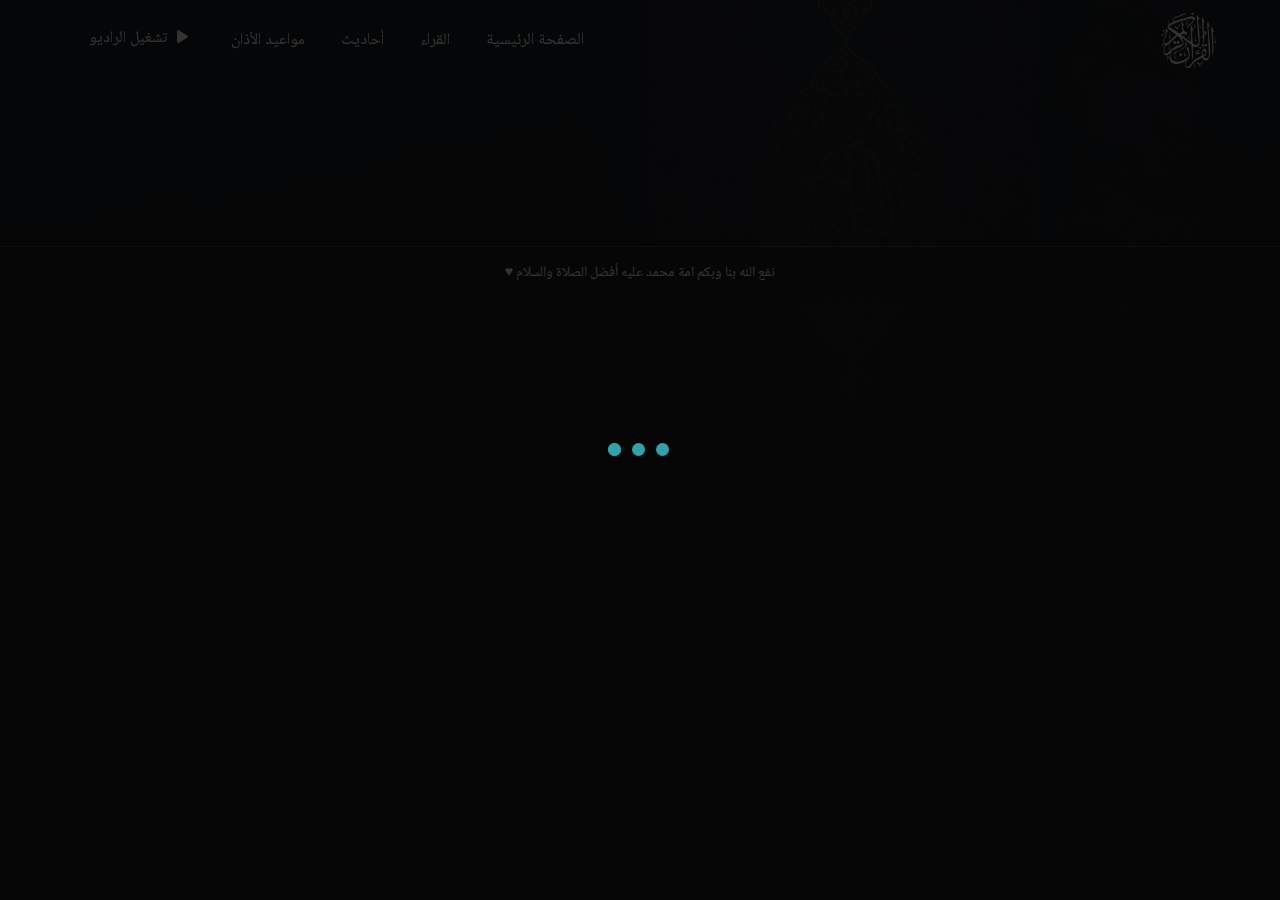
<file: displayHadith/index.html>
<!DOCTYPE html>
<html lang="en">
<head>
    <meta charset="UTF-8">
    <meta http-equiv="X-UA-Compatible" content="IE=edge">
    <meta name="viewport" content="width=device-width, initial-scale=1.0">
    <title>Quran App</title>
    <link rel="shortcut icon" href="../logo-hed.png" type="image/x-icon">
    <link rel="stylesheet" href="https://cdnjs.cloudflare.com/ajax/libs/font-awesome/6.2.0/css/all.min.css">
    <link rel="stylesheet" href="../bootstrap/css/bootstrap.min.css">
    <link rel="stylesheet" href="../main.css">
    <style>
        .item{
            width: 100%;
            padding: 25px 20px;
        }
        div.surah_name{
            word-spacing: 9px;
            font-size: 24px;
        }
        .right{
            width: 100%;
        }
        @media(max-width: 576px){
            div.surah_name{
                font-size: 16px;
                word-spacing: 5px;
            }
        }
    </style>
</head>
<body>
    <div class="bodyImage"></div>

    <header
      id="headerId"
      class="position-fixed mx-auto top-0 width: 90% z-3"
    ></header>

    <h2 class="branch_name text-center text-white" style="margin-bottom: 50px; margin-top: 200px;" ></h2>

    <div class="container">
        <h2 >مجمع الأحاديث</h2>
        <div class="item_flex">
            
        </div>
        
    </div>

    <div id="audierId" class="audier">
        <div class="audio">
          <div class="channel_name">
            <section>تلاوات مباركة</section>
            <article id="txt"></article>
          </div>
          <div class="audio_icon">
            <i id="audio_icon" class="fa-solid fa-play"></i>
          </div>
        </div>
        <audio id="audioSound" src="" autoplay controls></audio>
      </div>

    <div class="spinner">
        <div class="lds-ellipsis"><div></div><div></div><div></div><div></div></div>
    </div>
    
    <div class="footer_div">
        <footer class="text-center text-lg-start" style="border-top: 1px solid #464b50">
            <!-- Copyright -->
            <div class="text-center p-3" style="background-color: #1f2125e6; color: #FFF;">
                نفع الله بنا وبكم امة محمد عليه أفضل الصلاة والسلام <span>&hearts;</span> 
            </div>
            <!-- Copyright -->
        </footer>
    </div>
    
    <script type="module">
        import header from "../header/header.js";
        let headerId = document.getElementById("headerId");
        headerId.innerHTML = header({
          logo: "../imgs/logo.png",
          home: "../index.html",
          readers: "../readers/index.html",
          hadith: "../hadith/index.html",
          athan: "../athan/index.html",
        });
  
        window.onscroll = () => {
          if (window.scrollY > 50) {
            headerId.classList.add("activeClass");
          } else {
            headerId.classList.remove("activeClass");
          }
        };
      </script>
    <script src="../radio.js"></script>

    <script src="../bootstrap/js/bootstrap.min.js"></script>
    <script src="main.js"></script>
</body>
</html>
</file>
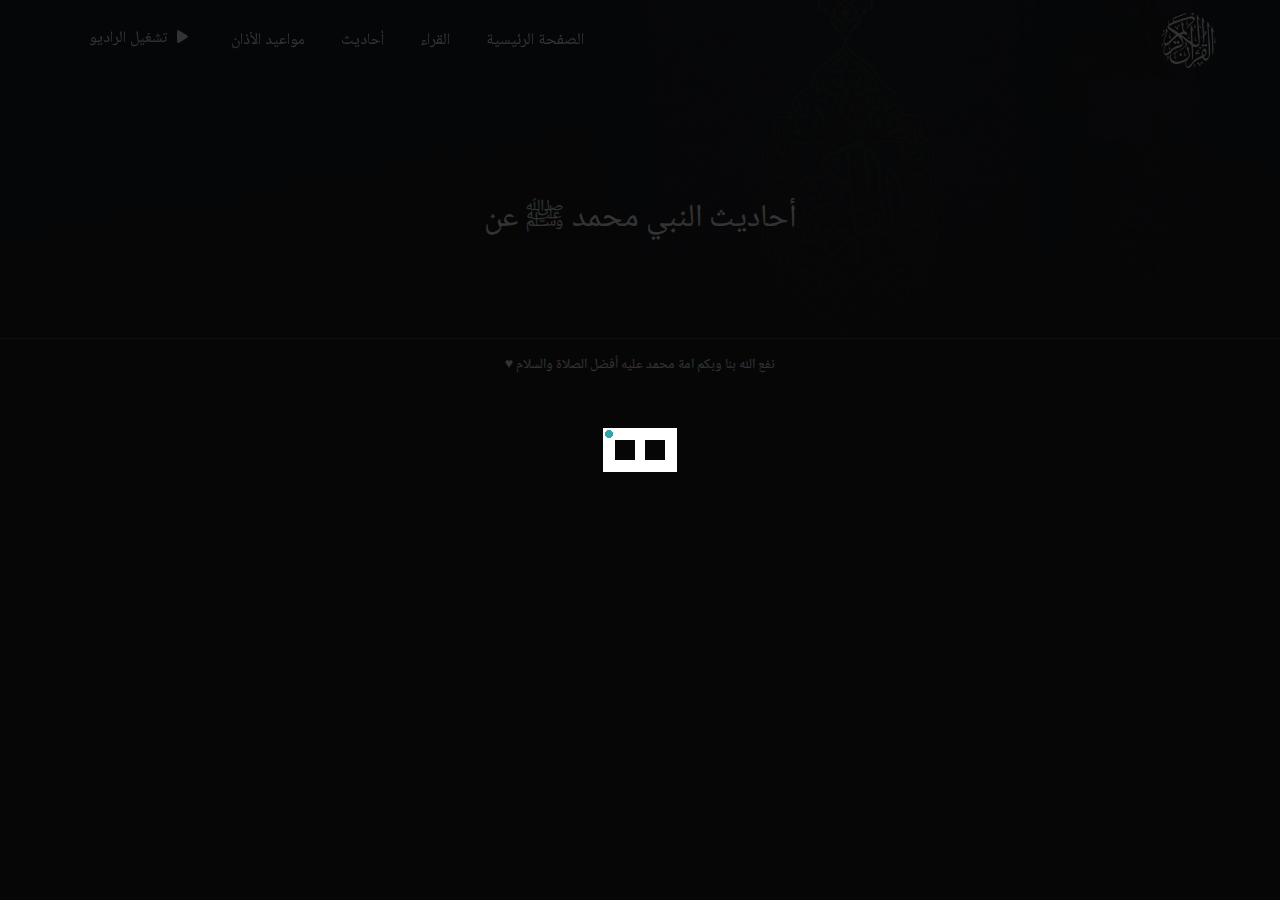
<file: hadith/index.html>
<!DOCTYPE html>
<html lang="en">
<head>
    <meta charset="UTF-8">
    <meta http-equiv="X-UA-Compatible" content="IE=edge">
    <meta name="viewport" content="width=device-width, initial-scale=1.0">
    <title>Quran App</title>
    <link rel="shortcut icon" href="../logo-hed.png" type="image/x-icon">
    <link rel="stylesheet" href="https://cdnjs.cloudflare.com/ajax/libs/font-awesome/6.2.0/css/all.min.css">
    <link rel="stylesheet" href="../bootstrap/css/bootstrap.min.css">
    <link rel="stylesheet" href="../main.css">
    <style>

        
        .mohammed{
            text-align: center;
            color: #FFF;
            font-size: 2rem;
            margin-bottom: 100px;
        }
        
        @media(max-width: 576px){
            .mohammed{
                font-size: 20px;
                margin-top: 100px;
                margin-bottom: 50px;
            }
            .right{
                width: 100%;
            }
            div.surah_name{
                font-size: 17px;
                word-spacing: 5px;
            }
        }

    </style>
</head>
<body>
  <div class="bodyImage"></div>

    <header
    id="headerId"
    class="position-fixed mx-auto top-0 width: 90% z-3"
  ></header>

    <div class="container reader_top">

        <h2 class="mohammed">
         أحاديث النبي محمد <span>ﷺ</span> عن
        </h2>

        <div class="item_flex">
            
        </div>
    </div>

    <div id="audierId" class="audier">
      <div class="audio">
        <div class="channel_name">
          <section>تلاوات مباركة</section>
          <article id="txt"></article>
        </div>
        <div class="audio_icon">
          <i id="audio_icon" class="fa-solid fa-play"></i>
        </div>
      </div>
      <audio id="audioSound" src="" autoplay controls></audio>
    </div>

    <div class="spinner">
      <div class="loader"></div>
    </div>

    <div class="footer_div">
      <div class="footer_div">
        <footer class="text-center text-lg-start" style="border-top: 1px solid #464b50">
            <!-- Copyright -->
            <div class="text-center p-3" style="background-color: #1f2125e6; color: #FFF;">
                نفع الله بنا وبكم امة محمد عليه أفضل الصلاة والسلام <span>&hearts;</span> 
            </div>
            <!-- Copyright -->
        </footer>
      </div>
    </div>
    <script type="module">
        import header from "../header/header.js";
        let headerId = document.getElementById("headerId");
        headerId.innerHTML = header({
          logo: "../imgs/logo.png",
          home: "../index.html",
          readers: "../readers/index.html",
          hadith: "../hadith/index.html",
          athan: "../athan/index.html",
        });
  
        window.onscroll = () => {
          if (window.scrollY > 50) {
            headerId.classList.add("activeClass");
          } else {
            headerId.classList.remove("activeClass");
          }
        };
      </script>
    <script src="../radio.js"></script>
    <script src="../bootstrap/js/bootstrap.min.js"></script>
    <script src="main.js"></script>
</body>
</html>
</file>
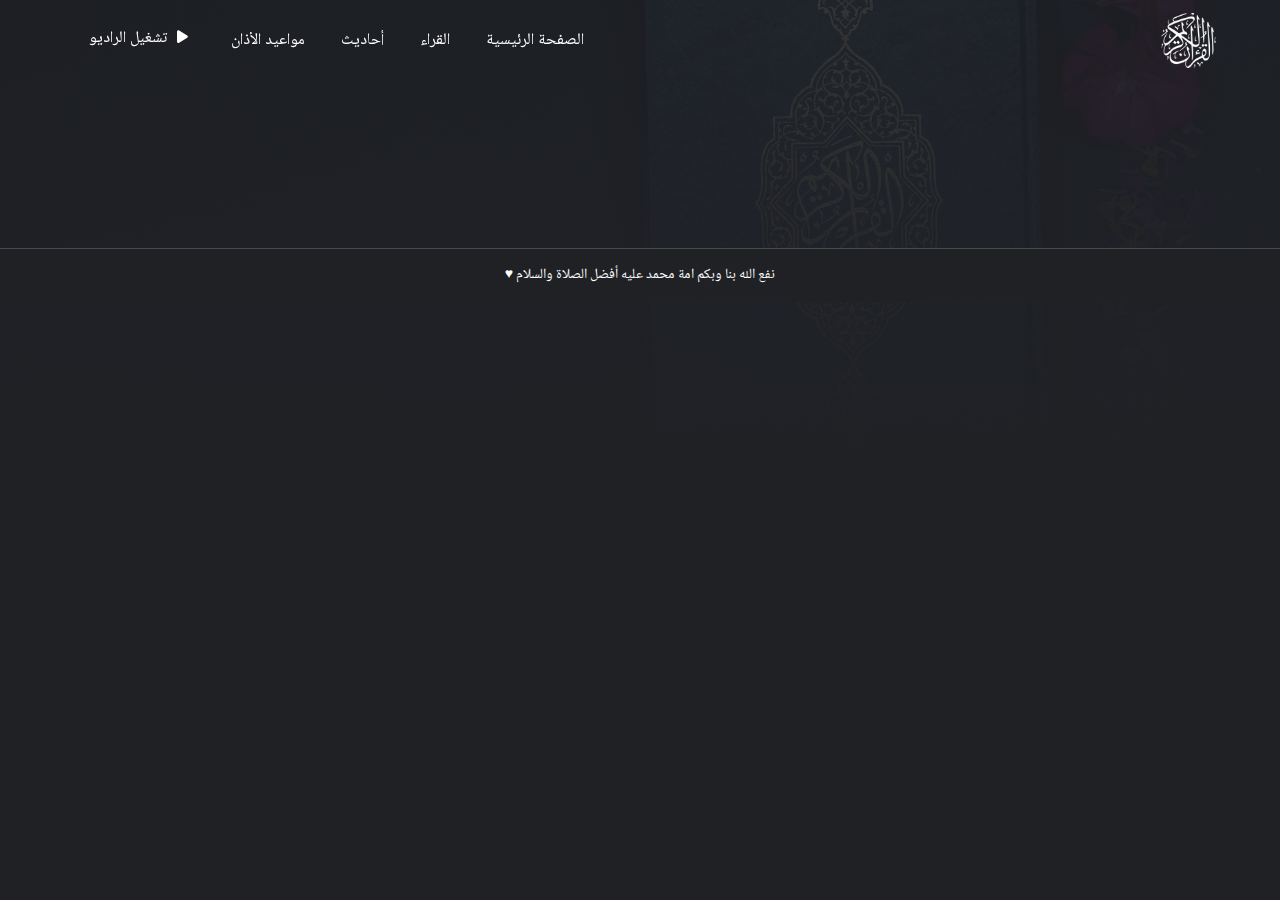
<file: hadithDetails/index.html>
<!DOCTYPE html>
<html lang="en">
<head>
    <meta charset="UTF-8">
    <meta http-equiv="X-UA-Compatible" content="IE=edge">
    <meta name="viewport" content="width=device-width, initial-scale=1.0">
    <title>Quran App</title>
    <link rel="shortcut icon" href="../logo-hed.png" type="image/x-icon">
    <link rel="stylesheet" href="https://cdnjs.cloudflare.com/ajax/libs/font-awesome/6.2.0/css/all.min.css">
    <link rel="stylesheet" href="../bootstrap/css/bootstrap.min.css">
    <link rel="stylesheet" href="../main.css">
    <style>
        .item{
            width: 100%;
            padding: 25px 20px;
            color: #FFF;
            font-size: 18px;
            width: 100%;
            display: block;
            cursor: inherit;
        }
        div.surah_name{
            word-spacing: 7px;
            font-size: 18px;
        }
        .hadiths{
            font-size: 20px;
            margin-bottom: 20px;
            word-spacing: 5px;
            text-align: right;
        }

        .hadith_name{
            text-align: center;
            font-size: 1.7rem;
            color: #FFF;
            word-spacing: 4px;
        }
        .item span{
            color: #DDD;
        }
        .words{
            margin-top: 30px;
            margin-bottom: 15px!important;
        }

        .surah_name li{
            margin-bottom: -20px!important;
        }
        .hints{
            margin-top: 30px;
        }
        .surah_name i{
            color: gold;
            vertical-align: middle;
        }
        .surah_name h4{
            margin-bottom: 10px;
        }
        .hints h4{
            margin-bottom: 23px;
            margin-top: 50px;
        }
        .hints p{
            margin-bottom: -20px;
        }
        .hints p:last-child{
            margin-bottom: 15px;
        }
        .surah_name article li{
            margin-bottom: 0px!important;
        }
        
        @media(max-width: 576px){
            .hadiths{
                font-size: 15px;
            }
            .surah_name h4{
                font-size: 18px!important;
            }
            .surah_name p {
                font-size: 14px;
                word-spacing: 2px;
            }
            .surah_name li{
                font-size: 15px;
            }
            .surah_name h4 {
                margin-bottom: 15px;
            }
            .item{
                padding: 15px 11px;
            }

        }
        
    </style>
</head>
<body>
    <div class="bodyImage"></div>
    <header
    id="headerId"
    class="position-fixed mx-auto top-0 width: 90% z-3"
  ></header>

    <div class="container mb-5 reader_top">
        <!-- <h2 class="hadith_name"></h2> -->
        <div class="item_flex">
            
        </div>
        
    </div>

    <div id="audierId" class="audier">
        <div class="audio">
          <div class="channel_name">
            <section>تلاوات مباركة</section>
            <article id="txt"></article>
          </div>
          <div class="audio_icon">
            <i id="audio_icon" class="fa-solid fa-play"></i>
          </div>
        </div>
        <audio id="audioSound" src="" autoplay controls></audio>
      </div>

    <div class="spinner">
        <div class="lds-ellipsis"><div></div><div></div><div></div><div></div></div>
    </div>
    
    <div class="footer_div">
        <footer class="text-center text-lg-start" style="border-top: 1px solid #464b50">
            <!-- Copyright -->
            <div class="text-center p-3" style="background-color: #1f2125e6; color: #FFF;">
                نفع الله بنا وبكم امة محمد عليه أفضل الصلاة والسلام <span>&hearts;</span> 
            </div>
            <!-- Copyright -->
        </footer>
    </div>
    
    <script type="module">
        import header from "../header/header.js";
        let headerId = document.getElementById("headerId");
        headerId.innerHTML = header({
          logo: "../imgs/logo.png",
          home: "../index.html",
          readers: "../readers/index.html",
          hadith: "../hadith/index.html",
          athan: "../athan/index.html",
        });
  
        window.onscroll = () => {
          if (window.scrollY > 50) {
            headerId.classList.add("activeClass");
          } else {
            headerId.classList.remove("activeClass");
          }
        };
      </script>
        <script src="../radio.js"></script>

    <script src="../bootstrap/js/bootstrap.min.js"></script>
    <script src="main.js"></script>
</body>
</html>
</file>
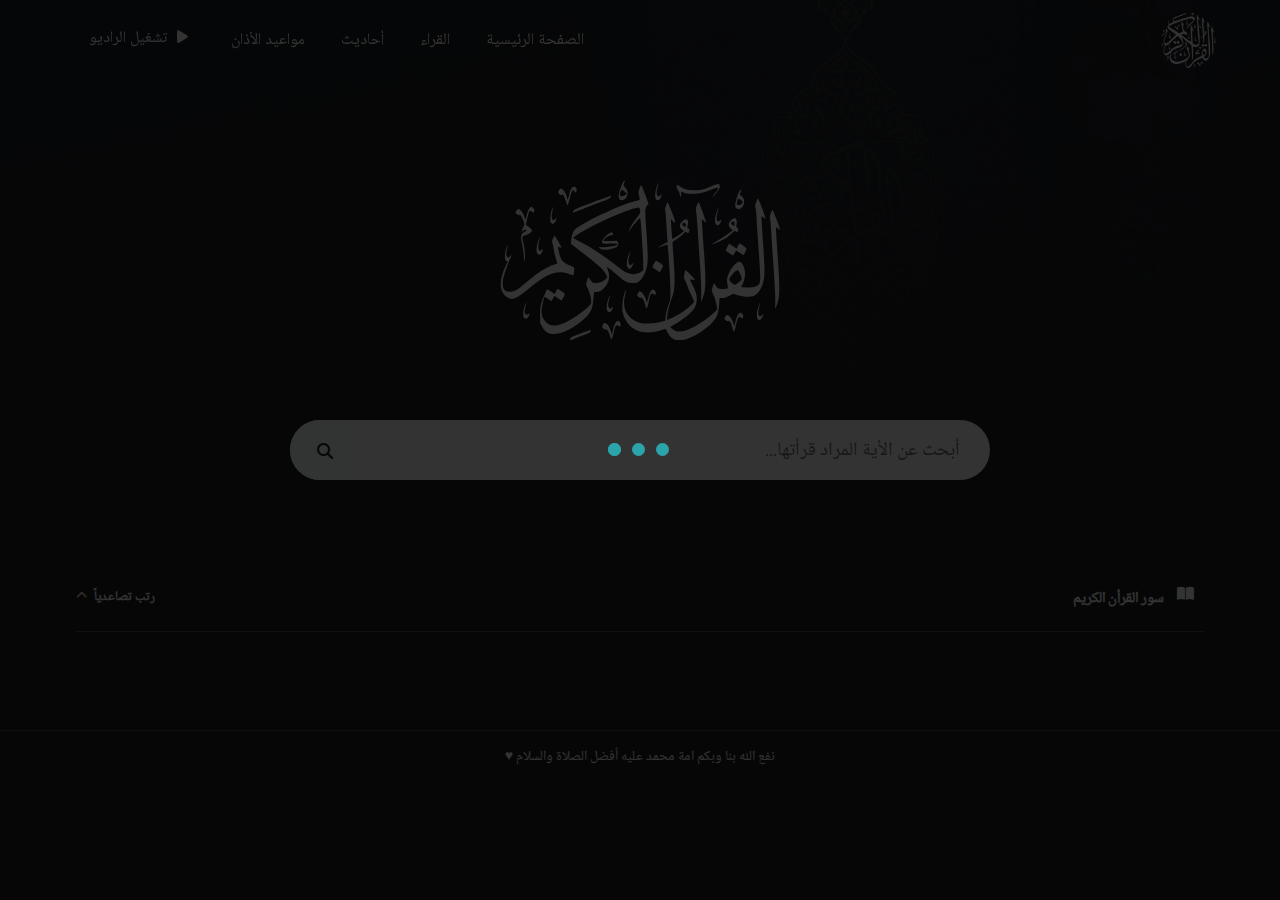
<file: listen/index.html>
<!DOCTYPE html>
<html lang="en">
<head>
    <meta charset="UTF-8">
    <meta http-equiv="X-UA-Compatible" content="IE=edge">
    <meta name="viewport" content="width=device-width, initial-scale=1.0">
    <title>Quran App</title>
    <link rel="shortcut icon" href="../logo-hed.png" type="image/x-icon">
    <link rel="stylesheet" href="../bootstrap/css/bootstrap.min.css"/>
    <link rel="stylesheet" href="https://cdnjs.cloudflare.com/ajax/libs/font-awesome/6.2.0/css/all.min.css">
    <link rel="stylesheet" href="../main.css">
    <style>
        /* body{
            background: #FFF;
        } */
        .bodyImage::before{
            height: 50%;
        }

        .details .surah_names{
            color: #FFF;
        }
        .content_box{
            margin-top: 200px;
        }
        .content_box .item_box{
            color: #FFF;
            width: 100%;
            padding: 20px 15px;
            cursor: pointer;
            border: 1px solid #464b50;
            transition: .3s ease-in-out;
            border-radius: 5px;
            font-family: "surahname";
        }
        .content_box .item_box:hover{
            border-color: #2ca4ab;
        }
        .right .rectangle{
            color: #2ca4ab;
        }
        .details a{
            color: #FFF;
        }
        .diver{
            font-weight: 500;
            font-size: 17px;
        }
        .fa-headphones-simple{
            color: #2ca4ab;
            font-size: 22px!important;
        }
        @media(max-width: 576px){
            .fa-headphones-simple {
                font-size: 18px!important;
            }
            .diver{
                font-size: 16px;
            }
        }
    </style>
</head>
<body>
    <div class="bodyImage"></div>

    <header
    id="headerId"
    class="position-fixed mx-auto top-0 width: 90% z-3"
  ></header>

    <div class="container">
        <div class="content_box">
            <ul>
                
            </ul>
        </div>
    </div>
    <div class="sound">
        <audio src="" id="audio" controls autoplay></audio>
    </div>

    <div id="audierId" class="audier">
        <div class="audio">
          <div class="channel_name">
            <section>تلاوات مباركة</section>
            <article id="txt"></article>
          </div>
          <div class="audio_icon">
            <i id="audio_icon" class="fa-solid fa-play"></i>
          </div>
        </div>
        <audio id="audioSound" src="" autoplay controls></audio>
      </div>
      
    <div class="spinner">
        <div class="lds-ellipsis"><div></div><div></div><div></div><div></div></div>
    </div>
    <script type="module">
        import header from "../header/header.js";
        let headerId = document.getElementById("headerId");
        headerId.innerHTML = header({
          logo: "../imgs/logo.png",
          home: "../index.html",
          readers: "../readers/index.html",
          hadith: "../hadith/index.html",
          athan: "../athan/index.html",
        });
  
        window.onscroll = () => {
          if (window.scrollY > 50) {
            headerId.classList.add("activeClass");
          } else {
            headerId.classList.remove("activeClass");
          }
        };
      </script>
        <script src="../radio.js"></script>

    <script src="../bootstrap/js/bootstrap.min.js"></script>
    <script src="main.js"></script>
</body>
</html>
</file>
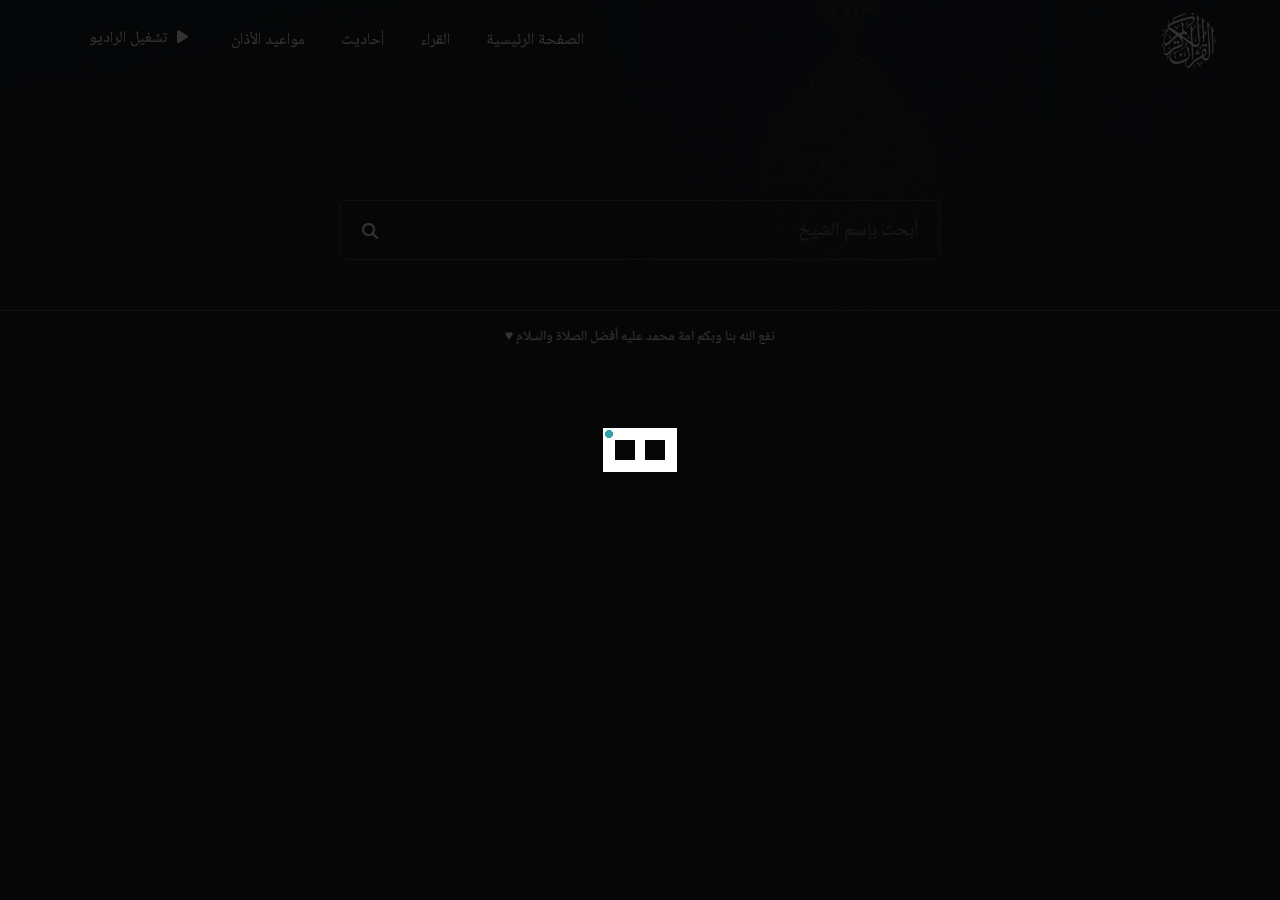
<file: readers/index.html>
<!DOCTYPE html>
<html lang="en">
  <head>
    <meta charset="UTF-8" />
    <meta http-equiv="X-UA-Compatible" content="IE=edge" />
    <meta name="viewport" content="width=device-width, initial-scale=1.0" />
    <title>Quran App</title>
    <link rel="shortcut icon" href="../logo-hed.png" type="image/x-icon" />
    <link
      rel="stylesheet"
      href="https://cdnjs.cloudflare.com/ajax/libs/font-awesome/6.2.0/css/all.min.css"
    />
    <link rel="stylesheet" href="../bootstrap/css/bootstrap.min.css" />
    <link rel="stylesheet" href="../main.css" />
    <style>
      div.surah_name {
        word-spacing: 0 !important;
      }
      @media (max-width: 576px) {
        .reader_item .right {
          width: 100%;
        }
        .surah_name li {
          font-size: 16px;
        }
        .rwaya {
          font-size: 12px !important;
        }
        .search_div input {
          font-size: 15px;
        }
        .search_div .search_icon {
          font-size: 15px;
          width: 43px;
        }
        .search_div {
          height: 50px;
          margin-top: 130px;
        }

        
      }

        
    </style>
  </head>
  <body>
    <div class="bodyImage"></div>
    <header
      id="headerId"
      class="position-fixed mx-auto top-0 width: 90% z-3"
    ></header>
    <div class="container reader_top">
      <div class="search_div">
        <input type="text" id="search_div_inpt" placeholder="أبحث بإسم الشيخ" />
        <div class="search_icon">
          <i class="fa-solid fa-magnifying-glass"></i>
        </div>
      </div>

      <div class="item_flex reader_item"></div>
    </div>

    <div id="audierId" class="audier">
      <div class="audio">
        <div class="channel_name">
          <section>تلاوات مباركة</section>
          <article id="txt"></article>
        </div>
        <div class="audio_icon">
          <i id="audio_icon" class="fa-solid fa-play"></i>
        </div>
      </div>
      <audio id="audioSound" src="" autoplay controls></audio>
    </div>

    <div class="spinner">
        <div class="loader"></div>
    </div>

    <div class="footer_div">
        <footer class="text-center text-lg-start" style="border-top: 1px solid #464b50">
            <!-- Copyright -->
            <div class="text-center p-3" style="background-color: #1f2125e6; color: #FFF;">
                نفع الله بنا وبكم امة محمد عليه أفضل الصلاة والسلام <span>&hearts;</span> 
            </div>
            <!-- Copyright -->
        </footer>
    </div>

    <script type="module">
      import header from "../header/header.js";
      let headerId = document.getElementById("headerId");
      headerId.innerHTML = header({
        logo: "../imgs/logo.png",
        home: "../index.html",
        readers: "../readers/index.html",
        hadith: "../hadith/index.html",
        athan: "../athan/index.html",
      });

      window.onscroll = () => {
        if (window.scrollY > 50) {
          headerId.classList.add("activeClass");
        } else {
          headerId.classList.remove("activeClass");
        }
      };
    </script>
    <script src="../bootstrap/js/bootstrap.min.js"></script>
    <script src="main.js"></script>
    <script src="../radio.js"></script>
  </body>
</html>
</file>
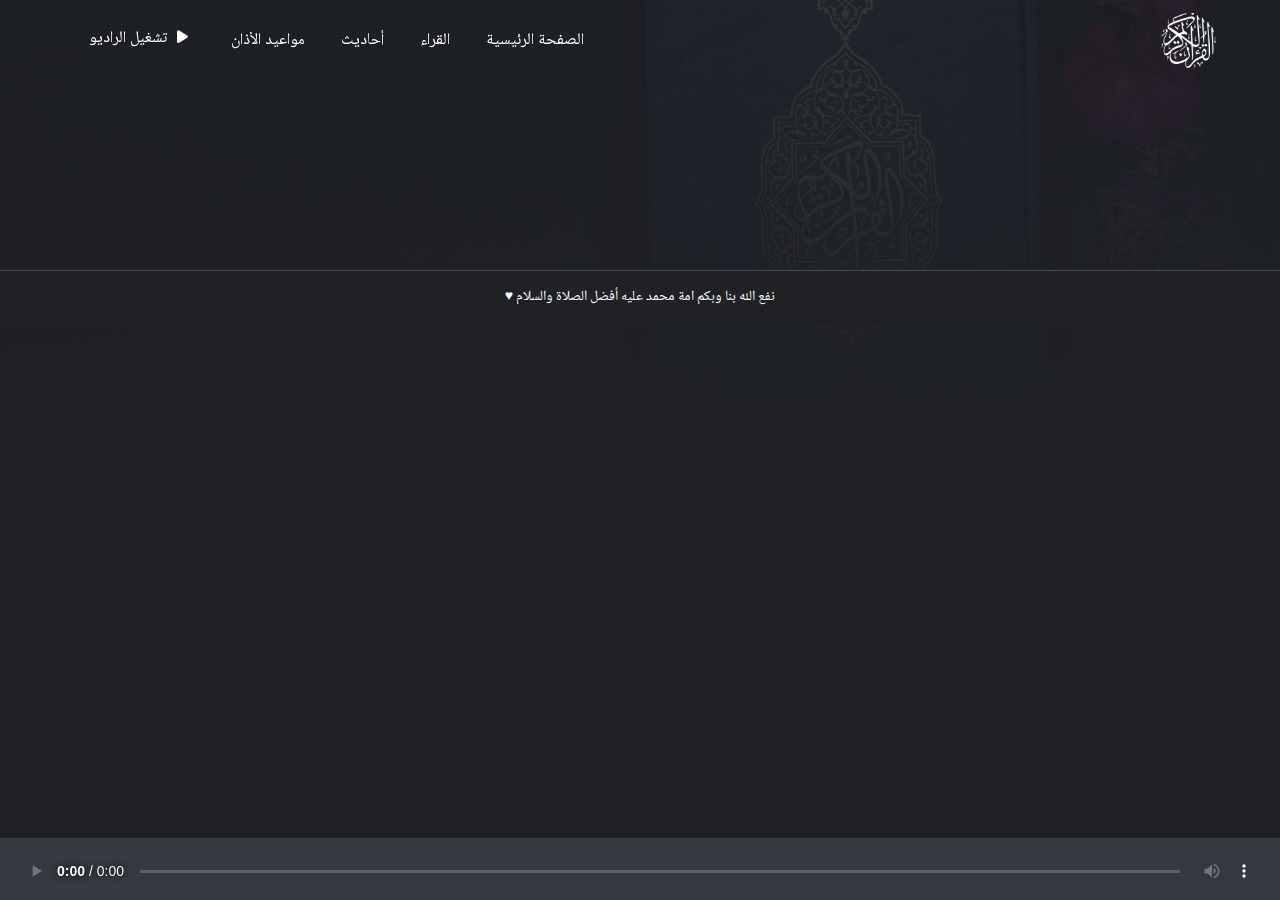
<file: SurahsForReader/index.html>
<!DOCTYPE html>
<html lang="en">
<head>
    <meta charset="UTF-8">
    <meta http-equiv="X-UA-Compatible" content="IE=edge">
    <meta name="viewport" content="width=device-width, initial-scale=1.0">
    <title>Surahs For Reader</title>
    <link rel="shortcut icon" href="../logo-hed.png" type="image/x-icon">
    <link rel="stylesheet" href="https://cdnjs.cloudflare.com/ajax/libs/font-awesome/6.2.0/css/all.min.css">
    <link rel="stylesheet" href="../bootstrap/css/bootstrap.min.css">
    <link rel="stylesheet" href="../main.css">
</head>
<body>
    <div class="bodyImage"></div>
    <header
    id="headerId"
    class="position-fixed mx-auto top-0 width: 90% z-3"
  ></header>

    <div style="margin-bottom: 100px; margin-top: 170px;" class="container reader_top">
        <h2 style="margin-bottom: 100px" class="text-white text-center" id="username"></h2>
        <div class="surah_flex">
            
        </div>

    </div>
    <div class="sound">
        <audio src="" id="audio" controls autoplay></audio>
    </div>

    <div id="audierId" class="audier">
      <div class="audio">
        <div class="channel_name">
          <section>تلاوات مباركة</section>
          <article id="txt"></article>
        </div>
        <div class="audio_icon">
          <i id="audio_icon" class="fa-solid fa-play"></i>
        </div>
      </div>
      <audio id="audioSound" src="" autoplay controls></audio>
    </div>

    <div class="spinner">
        <div class="lds-ellipsis"><div></div><div></div><div></div><div></div></div>
    </div>

    <div class="footer_div">
      <footer class="text-center text-lg-start" style="border-top: 1px solid #464b50">
          <!-- Copyright -->
          <div class="text-center p-3" style="background-color: #1f2125e6; color: #FFF;">
              نفع الله بنا وبكم امة محمد عليه أفضل الصلاة والسلام <span>&hearts;</span> 
          </div>
          <!-- Copyright -->
      </footer>
    </div>
    
    <script type="module">
      import header from "../header/header.js";
      let headerId = document.getElementById("headerId");
      headerId.innerHTML = header({
        logo: "../imgs/logo.png",
        home: "../index.html",
        readers: "../readers/index.html",
        hadith: "../hadith/index.html",
        athan: "../athan/index.html",
      });

      window.onscroll = () => {
        if (window.scrollY > 50) {
          headerId.classList.add("activeClass");
        } else {
          headerId.classList.remove("activeClass");
        }
      };
    </script>

    <script src="../bootstrap/js/bootstrap.min.js"></script>
    <script type="module">
        import header from "../header/header.js";
        let headerId = document.getElementById("headerId");
        headerId.innerHTML = header({
          logo: "../imgs/logo.png",
          home: "../index.html",
          readers: "../readers/index.html",
          hadith: "../hadith/index.html",
          athan: "../athan/index.html",
        });
  
        window.onscroll = () => {
          if (window.scrollY > 50) {
            headerId.classList.add("activeClass");
          } else {
            headerId.classList.remove("activeClass");
          }
        };
      </script>
    <script src="main.js"></script>
</body>
</html>
</file>
<file: main.css>
@font-face {
    font-family: "surahname";
    src: url(fonts/sura_names.woff2);
}
@font-face {
    font-family: "notion";
    src: url(fonts/NotoNaskhArabic-Regular.woff2);
}

*{
    padding: 0;
    margin: 0;
    list-style: none;
    box-sizing: border-box;
    font-family: "notion";
}
html{
    direction: rtl;
}
body{
    background: #1F2125;
    overflow-x: hidden;
}

::-webkit-scrollbar {
    width: 6px;
}
  
/* Track */
::-webkit-scrollbar-track {
    background-color: rgba(0,0,0,.1);
}
   
/* Handle */
::-webkit-scrollbar-thumb {
    background: gold; 
    border-radius: 10px;
}

.navbar-toggler{
    background-color: #FFF;
}
.nav-link {
    padding: 0.7rem 1rem;
}
header{
    width: 90%;
    margin: auto;
    padding: 5px 0;
    left: 50%;
    transform: translateX(-50%);
}
header img{
    width: 55px;
}
.navbar{
    width: 100%;
}

header a{
    color: #FFF!important;
    text-decoration: none;
}
header nav li{
    margin: 0px 10px;
    text-align: center;
}
.navbar-toggler {
    padding: 0.15rem 0.5rem;
    font-size: 1rem;
    line-height: 1;
    border: 1px solid transparent;
    border-radius: 0.25rem;
}
.reader_top{
    margin-top: 200px;
}
.container{
    width: 90%!important;
}

.bodyImage::before{
    content: "";
    background-image: linear-gradient(rgba(31,33,37,.9),rgba(31,33,37,1)),url(imgs/image.jpg);
    background-size: cover;
    display: block;
    background-position: center;
    background-repeat: no-repeat;
    width: 100%;
    height: 50%;
    position: absolute;
    top: 0;
    left: 0;
    z-index: -1;
}
.content_home{
    margin-top: 180px;
}
.activeClass{
    background: #1F2125!important;
    transition: .3s ease-in-out;
}
.container .quran_img{
    width: 280px;
    fill: #FFF;
    text-align: center;
    margin: 80px auto;
}
.container .search{
    width: 700px;
    margin: 20px auto;
    position: relative;
    margin-bottom: 100px;
}
.search input{
    width: 100%;
    height: 60px;
    padding: 0px 30px;
    font-size: 1.2rem;
    border-radius: 30px;
    border: 0;
    outline: 0;
    box-shadow: 0px 2px 4px rgba(0,0,0,.1);
}
.search .icon{
    position: absolute;
    top: 50%;
    left: 0px;
    transform: translateY(-50%);
    color: #000;
    background: #FAFDFC;
    color: #1f2125;
    width: 70px;
    text-align: center;
    height: 100%;
    line-height: 68px;
    border-top-left-radius: 30px;
    border-bottom-left-radius: 30px;
}
.item_flex{
    display: flex;
    justify-content: space-between;
    align-items: center;
    flex-wrap: wrap;
}

.surah_option{
    display: flex;
    align-items: center;
    justify-content: space-between;
    margin-bottom: 50px;
    color: #FFF;
    border-bottom: 1px solid #464b50;
    padding-bottom: 15px;
    font-size: 15px;
    font-weight: 600;
}
.range{
    cursor: pointer;
}
.range span{
    margin-right: 7px;
    color: #dbdcdd;
    font-size: 13px;
    line-height: 2.7;
}
.range section{
    font-size: 13px;
}
.range i{
    transition: .2s ease-in-out;
}
.surah_option div{
    display: flex;
    align-items: center;
}
.surah_option li{
    margin: 0px 10px;
}
.juz_color{
    background: #343a40;
    padding: 20px;
    display: flex;
    flex-direction: column;
    width: 32%;
}
.juz_color.item{
    width: 100%;
}
.item{
    width: 32%;
    border: 1px solid #464b50;
    display: flex;
    justify-content: space-between;
    align-items: center;
    padding: 15px 20px;
    transition: .3s ease-in-out;
    cursor: pointer;
    border-radius: 5px;
    margin-bottom: 0.8125rem;
}
.right{
    width: 80%;
    display: flex;
    align-items: center;
}
.right .rectangle{
    min-width: 35px;
    min-height: 35px;
    display: flex;
    justify-content: center;
    align-items: center;
    color: #FFF;
    background: #464b50;
    transform: rotate(45deg);
    border-radius: 2px;
    transition: .3s ease-in-out;
    margin-left: 20px;
}
.rectangle section{
    transform: rotate(-45deg);
    font-size: 14px;
    margin-bottom: -5px;
}
.surah_name{
    color: #FFF;
    font-family: "surahname" , sans-serif;
}
div.surah_name{
    font-size: 23px;
    text-align: right;
    word-spacing: 8px;
}
.surah_name li{
    font-size: 21px;
}

.ayat_num{
    color: #777;
    font-size: 14px;
    transition: .3s ease-in-out;
}
.item:hover{
    border-color: gold;
}
.item:hover .ayat_num{
    color: gold;
}
.item:hover .rectangle{
    background: gold;
}
.item:hover .rectangle section{
    color: #000;
}

.item_flex a{
    text-decoration: none;
}

@media (min-width: 1200px){
    .container, .container-lg, .container-md, .container-sm, .container-xl {
        max-width: 90%!important;
    }
}

@media (min-width: 992px){
    .container, .container-lg, .container-md, .container-sm {
        width: 90%!important;
    }
}

@media(max-width: 991px){
    .container{
        width: 90%!important;
    }
    .container .search{
        width: 600px;
    }
}
@media(max-width: 768px){
    .container .search{
        width: 500px;
    }
    .item{
        width: 49%;
    }
}

@media(max-width: 576px){
    .container .search{
        width: 100%;
        margin-bottom: 50px;
    }
    .item{
        width: 100%;
    }
    .container .quran_img{
        width: 180px;
    }
    .right .rectangle{
        height: 28px;
    }
    .search input{
        font-size: 1rem;
        height: 50px;
    }
    .search .icon{
        width: 50px;
        font-size: 15px;
        line-height: 56px;
    }
    
    div.surah_name{
        font-size: 30px;
    }
   
}
@media(max-width: 210px){
    .container .quran_img{
        width: 100%;
    }
    .right .rectangle{
        min-width: 30px;
    }
}


/* -------------- display ------------------- */

.content{
    text-align: justify;
    font-size: 27px;
}
.content label{
    color: #fff;
    font-weight: 400;
    font-size: 23px;
    margin-bottom: 0;
}
.content ul{
    display: inline;
    margin-bottom: 12px;
}
.content li{
    margin: 0px 0px;
    width: fit-content;
    display: inline;
    line-height: 54px;
    font-weight: 500;
    color: #FFF;
    transition: .3s ease-in-out;
}
.content section{
    display: inline;
    color: #FFF;
    transition: .3s color;
}
.content section:hover{
    color: gold;
}
.surah_option_li i{
    vertical-align: middle;
    margin-left: 10px;
} 

@media(max-width: 576px){
    .surah_option_li i{
        font-size: 14px;
        margin-left: 5px;
        vertical-align: middle;
    }
    .imager svg{
        color: #FFF!important;
    }
}

.content li:hover{
    color: gold;
    cursor: pointer;
}
.container .imager{
    text-align: center;
    margin: auto;
    margin-bottom: 20px;
}
.imager svg{
    color: #FFF!important;
    fill: #FFF!important;
}

.spinner{
    position: fixed;
    top: 0;
    left: 0;
    width: 100%;
    height: 100vh;
    background: rgba(0, 0, 0, 0.8);
    display: flex;
    justify-content: center;
    align-items: center;
    display: none;
    z-index: 18;
}

.lds-ellipsis {
    display: inline-block;
    position: relative;
    width: 80px;
    height: 80px;
  }
  .lds-ellipsis div {
    position: absolute;
    top: 33px;
    width: 13px;
    height: 13px;
    border-radius: 50%;
    background: #2ca4ab;
    animation-timing-function: cubic-bezier(0, 1, 1, 0);
  }
  .lds-ellipsis div:nth-child(1) {
    left: 8px;
    animation: lds-ellipsis1 0.6s infinite;
  }
  .lds-ellipsis div:nth-child(2) {
    left: 8px;
    animation: lds-ellipsis2 0.6s infinite;
  }
  .lds-ellipsis div:nth-child(3) {
    left: 32px;
    animation: lds-ellipsis2 0.6s infinite;
  }
  .lds-ellipsis div:nth-child(4) {
    left: 56px;
    animation: lds-ellipsis3 0.6s infinite;
  }
  @keyframes lds-ellipsis1 {
    0% {
      transform: scale(0);
    }
    100% {
      transform: scale(1);
    }
  }
  @keyframes lds-ellipsis3 {
    0% {
      transform: scale(1);
    }
    100% {
      transform: scale(0);
    }
  }
  @keyframes lds-ellipsis2 {
    0% {
      transform: translate(0, 0);
    }
    100% {
      transform: translate(24px, 0);
    }
  }
  


.container .info{
    background-color: #1F2125;
    color: #FFF;
    width: 100%;
    padding: 20px;
    margin-bottom: 20px;
    border: 1px solid #444;
}
.info_title{
    display: flex;
    align-items: center;
}
.info_title i{
    margin-left: 10px;
    color: #a7c5fb;
    font-size: 18px;
}
.info_title h2{
    font-size: 1.5rem;
    margin-bottom: 0;
    text-align: right;
}
.info hr{
    background: #cfe0ff;
    border: 1px solid #cfe0ff;
    height: 0px;
    margin: 15px 0px;
    margin-bottom: 35px;
}
.info_flex{
    display: flex;
    justify-content: space-between;
    flex-wrap: wrap;
    
}
.info_flex li{
    display: flex;
    align-items: center;
    margin-bottom: 15px;
    font-size: 17px;
    
}
.info_flex li i{
    color: #a7c5fb;
    margin-left: 10px;
    font-size: 16px;
}
.info a{
    text-decoration: none;
    color: #fff;
}

@media(max-width: 576px){
    .info_title i{
    margin-left: 8px;
    font-size: 16px;
    }
    .info_title h2{
        font-size: 1.5rem;
    }
    .info hr{
        margin: 15px 0px;
    }
}


.content_box .item_box{
    width: 100%;
    padding: 15px 10px;
    border: 1px solid #a7c5fb;
    cursor: pointer;
    font-size: 19px;
    text-align: right;
}

.content_box ul{
    width: 100%;
    display: grid;
    grid-template-columns: 24% 24% 24% 24%;
    grid-row-gap: 10px;
    grid-column-gap: 10px;
}
.item_box .details{
    display: flex;
    align-items: center;
    margin-bottom: 10px;
    justify-content: space-between;
}
.details div:first-child{
    width: 85%;
    display: flex;
    align-items: center;
}
.details a{
    text-decoration: none;
    color: #a7c5fb;
}
.details .surah_names{
    color: #000;
    margin-right: 10px;
}
.details i{
    font-size: 15px;
}

@media(max-width: 768px){
    .content_box ul{
        grid-template-columns: 33% 33% 33%;

    }
}
@media(max-width: 576px){
    .content_box .item_box{
        font-size: 15px;
    }
    .details i{
        font-size: 14px;
    }
    .content_box ul{
        grid-template-columns: 49% 49%;
    }
    .content_box{
        margin-top: 100px;
    }
}

@media(max-width: 375px){
    .content_box ul{
        grid-template-columns: 100%;
    }
}
.sound{
    width: 100%;
    position: fixed;
    bottom: 0;
    height: 62px;
    background-color: rgb(52, 58, 64)!important;
}
#audio{
    width: 100%;
    height: 60px;
    outline: none;
}
audio::-webkit-media-controls {
    color: #FFF!important;
}
audio::-webkit-media-controls-enclosure {
    background-color: rgb(52, 58, 64)!important;
    border-radius: 0;
    padding: 14px 10px;
}

audio::-webkit-media-controls-panel {
    filter: invert(1);
}
audio::-webkit-media-controls-current-time-display {
    opacity: 1;
    font-weight: 600;
}
audio::-webkit-media-controls-time-remaining-display {
    opacity: 1;
}

audio::-webkit-media-controls-timeline{
    height: 3px;
}
input[pseudo="-webkit-media-controls-timeline" i]::-internal-track-segment-highlight-after{
    height: 3px!important;
}
input[pseudo="-webkit-media-controls-timeline" i]::-internal-track-segment-highlight-before{
    height: 3px!important;
}
/* -----------------------edit_box ------------------ */

.edit_box{
    background: rgb(31, 33, 37);
    padding: 15px;
    margin-bottom: 20px;
    text-align: right;
}
.edit_title{
    display: flex;
    align-items: center;
}
.edit_title div{
    margin: 0px 10px;
    cursor: pointer;
    display: flex;
    align-items: center;
}
.edit_title i{
    color: #93d68a;
    font-size: 18px;
    margin-left: 7px;
}
.edit_title li{
    text-decoration: none;
    font-size: 16px;
    color: #fff;
    user-select: none;
}
.edit_box hr{
    height: 1px;
    background: #cfe0ff;
    border: 0;
    margin: 15px 0px;
}

.edit_box select{
    text-align: center;
    padding: 5px 15px;
    outline: 0;
    border: 1px solid #fff;
    border-radius: 3px;
    color: #fff;
    margin-left: 15px;
    font-weight: 500;
    font-size: 15px;
    background: transparent;
    cursor: pointer;
}
.edit_box select option{
    background-color: transparent;
    color: #000;
}
.edit_box button{
    text-align: center;
    padding: 5px 25px;
    outline: 0;
    border: 2px solid #93d68a;
    color: #fff;
    background: #FFF;
    margin-left: 15px;
    font-weight: 600;
    font-size: 17px;
    cursor: pointer;
}
.edit_box .list_flex{
    display: flex;
    align-items: center;
    color: #fff;
}

.content li.active{
    border-bottom: 2px solid #d0e1ff;
    display: block;
    width: 100%;
    padding: 10px 0px;
    margin: 15px 0px;
}

@media(max-width: 576px){
    .edit_title li,
    .edit_title i{
        font-size: 16px;
    }
    .edit_box .list_flex{
        flex-wrap: wrap;
    }
    .container{
        margin: 30px auto;
    }
    .content li{
        line-height: 37px;
    }
    .container .imager {
        filter: invert(1) brightness(2);
    }
    .container .imager img{
        width: 200px;
        filter: invert(1);
    }
    .edit_title{
        flex-wrap: wrap;
    }
    .edit_title div{
        width: 100%;
        margin-bottom: 10px;
    }
    .OrderAyah{
        margin-top: 10px;
        margin-bottom: 5px;
    }
    .info_flex li{
        font-size: 15px;
    }
    .content{
        text-align: right;
        font-size: 20px;
    }
    .content label {
        font-size: 18px;
    }
    .edit_box select{
        font-size: 15px;
    }
}

@media(max-width: 250px){
    .container .imager img{
        width: 100%;
    }
    .info_flex li{
        line-height: 35px;
    }
    .edit_box select{
        font-size: 14px;
    }
    .content label{
        font-size: 15px;
    }
}

/* search */

.search_div{
    width: 600px;
    height: 60px;
    position: relative;
    margin: auto;
    margin-bottom: 50px;
}
.search_div input{
    width: 100%;
    height: 100%;
    padding: 0px 20px;
    font-size: 1.2rem;
    border-radius: 5px;
    border: 1px solid #464b50;
    outline: 0;
    box-shadow: 0px 2px 4px rgba(0,0,0,.1);
    background-color: transparent;
    color: #FFF;
}
.search_div .search_icon{
    position: absolute;
    top: 50%;
    transform: translateY(-50%);
    left: 0px;
    color: #777;
    cursor: pointer;
    width: 60px;
    text-align: center;
    height: 60px;
    line-height: 68px;
    border-top-left-radius: 5px;
    border-bottom-left-radius: 5px;
    transition: .2s ease-in-out;
    color: #FFF;
}
.search_icon:hover{
    background: #2ca4ab;
}
.content_lista{
    color: #FFF;
}
.content_lista li{
    margin-bottom: 20px;
    border-bottom: 1px solid #464b50;
    line-height: 50px;
    padding-bottom: 20px;
    font-size: 1.7rem;
    text-align: right;
}
.content_lista a{
    color: #2ca4ab;
    text-decoration: none;
    margin-bottom: 10px;
    display: inline-block;
    font-size: 1.3rem;
    width: 100%;
    text-align: left;
    font-family: Arial, Helvetica, sans-serif;
}
.content_lista em{
    color: #2ca4ab;
    font-style: normal;
}

.content_lista label{
    color: #2ca4ab;
}

@media(max-width: 576px){
    .content_lista a{
        font-size: 1.1rem;
    }
    .content_lista li {
        margin-bottom: 30px;
        line-height: 40px;
        font-size: 1.2rem;
    }
}

.overlays{
    position: fixed;
    width: 60%;
    background: #f6faff;
    color: #20376a;
    top: 50%;
    left: 50%;
    transform: translate(-50%,-50%);
    overflow: auto;
    padding: 30px 30px;
    display: none;
    height: 500px;
    z-index: 1212;
    border-radius: 10px;
}
.overlays hr{
    background: #cfe0ff;
    border: 1px solid #cfe0ff;
    height: 0px;
    margin: 20px 0px;
}

.overlays p {
    line-height: 30px;
    text-align: center;
    font-size: 18px;
}
.overlays .modify_txt{
    text-align: center;
    margin-bottom: 20px;
    font-size: 1.6rem;
    line-height: 1.7;
}
.overlays .close{
    position: absolute;
    top: 29px;
    left: 29px;
    background: #20376a;
    color: #fff;
    width: 30px;
    height: 30px;
    line-height: 35px;
    text-align: center;
    border-radius: 50%;
    cursor: pointer;
    font-size: 15px;
}

.overlays::-webkit-scrollbar {
    width: 8px;
  }
.overlays::-webkit-scrollbar-track {
    background: rgba(0, 0, 0, 0.2);
  }
.overlays::-webkit-scrollbar-thumb{
    background: #20376a; 
}

@media(max-width: 768px){
    .overlays{
        width: 90%;
    }
}
@media(max-width: 576px){
    .overlays{
        padding: 20px 15px;
        height: 400px;
    }
    .overlays .close{
        top: 17px;
        left: 14px;
        width: 20px;
        height: 20px;
        line-height: 25px;
        font-size: 12px;
    }
    .info_title h2{
        font-size: 16px!important;
    }
    .overlays .modify_txt{
        font-size: 1rem;
        margin-top: 70px;
    }
    .overlays p{
        font-size: 14px;
    }
}

#radio{
    background: transparent;
    color: #FFF;
    padding: 10px 0px;
    width: fit-content;
    border: 0;
    outline: 0;
    cursor: pointer;
    /* display: flex; */
    /* align-items: center; */
    font-size: 1rem;
    text-align: center;
    /* justify-content: flex-end; */
    transition: .4s ease-in-out;
    padding: 10px 15px;
    border-radius: 5px;
}
#radio i{
    margin-left: 10px;
    font-size: 0.9rem;
}
#radio:hover{
    background: rgba(0, 0, 0, 0.2);
}
.audier{
    position: fixed;
    bottom: 0;
    left: 0;
    width: 100%;
    padding: 10px 20px;
    background: #1f2125;
    color: #FFF;
    box-shadow: 0 5px 10px #212529;
    display: none;
}
.audio{
    width: 80%;
    margin: auto;
    display: flex;
    justify-content: space-between;
    align-items: center;
}
.audier audio{
    display: none;
}
.audier i {
    cursor: pointer;
}
.audio_icon{
    width: 35px;
    height: 35px;
    line-height: 40px;
    font-size: 14px;
    text-align: center;
    border-radius: 50%;
    transition: .2s ease-in-out;
    cursor: pointer;
}
.audio_icon:hover{
    background: rgba(0, 0, 0, 0.2);
}



/* reader */

.reader_item .right{
    width: 80%;
}

.surah_flex{
    display: flex;
    justify-content: space-between;
    align-items: center;
    grid-row-gap: 20px;
    flex-wrap: wrap;
}
.surah_item{
    width: 49%;
    padding: 15px 0px;
    border-bottom: 1px solid #464b50;
    display: flex;
    justify-content: space-between;
    align-items: center;
    color: #FFF;
    cursor: pointer;
}
.surah_item_right{
    display: flex;
    align-items: center;
}
.surah_item_right i{
    width: 45px;
    height: 45px;
    line-height: 45px;
    background: #343a40;
    color: #FFF;
    text-align: center;
    border-radius: 50%;
}
.surah_item_name{
    margin-right: 20px;
}
.surah_item_name h3{
    font-family: "surahname";
    font-size: 35px;
    font-weight: 500;
    margin-bottom: 0;
}
.surah_item_name li{
    margin: 8px 0;
}

.surah_flex i{
    cursor: pointer;
}

@media(max-width: 768px){
    .search_div{
        width: 100%;
    }
}
@media(max-width: 576px){
    .surah_item{
        width: 100%;
    }
    .surah_item_name h3{
        font-size: 30px;
    }
    .surah_item_right i {
        width: 35px;
        height: 35px;
        font-size: 14px;
        line-height: 35px;
    }
}

.rwaya{
    color: #f2f2f2;
    font-size: 13px!important;
    text-align: right;
}


.layer{
    position: fixed;
    width: 100%;
    height: 100vh;
    background: rgba(0,0,0,.5);
    top: 0;
    left: 0;
    display: none;
    z-index: 212;
}

.branch_name{
    text-align: center;
    color: #FFF;
    margin: 100px 0px;
}
.branch_name span{
    color: #2ca4ab;
}

.day{
    text-align: center;
    color: #FFF;
    font-size: 22px;
    margin-top: 20px;
}
td span{
    margin-left: 5px;
}

.data{
    display: flex;
    justify-content: center;
    align-items: center;
    flex-direction: column;
    height: 50vh;
}

footer{
    font-size: 14px;
}


.loader {
    width: 70px;
    height: 40px;
    outline: 2px solid #fff;
    background: radial-gradient(farthest-side, #2ca4ab 90%, #0000) 0 0/8px 8px
        no-repeat,
    radial-gradient(farthest-side, #000 90%, #0000) 0 0/8px 8px
        no-repeat,
    linear-gradient(#fff 0 0) 50%/10px 100% no-repeat,
    conic-gradient(from 90deg at 10px 10px, #0000 90deg, #fff 0),
    conic-gradient(from -90deg at 60px 30px, #0000 90deg, #fff 0);
    animation: l9 2s infinite;
}
@keyframes l9 {
    0% {
    background-position: 50% 100%, 0 0, 50%;
    }
    12.5% {
    background-position: 0 100%, 50% 0, 50%;
    }
    25% {
    background-position: 0 0, 50% 100%, 50%;
    }
    37.5% {
    background-position: 50% 0, 100% 100%, 50%;
    }
    50% {
    background-position: 50% 100%, 100% 0, 50%;
    }
    62.5% {
    background-position: 100% 100%, 50% 0, 50%;
    }
    75% {
    background-position: 100% 0, 50% 100%, 50%;
    }
    82.5% {
    background-position: 50% 0, 0 100%, 50%;
    }
    100% {
    background-position: 50% 100%, 0 0, 50%;
    }
}
</file>
